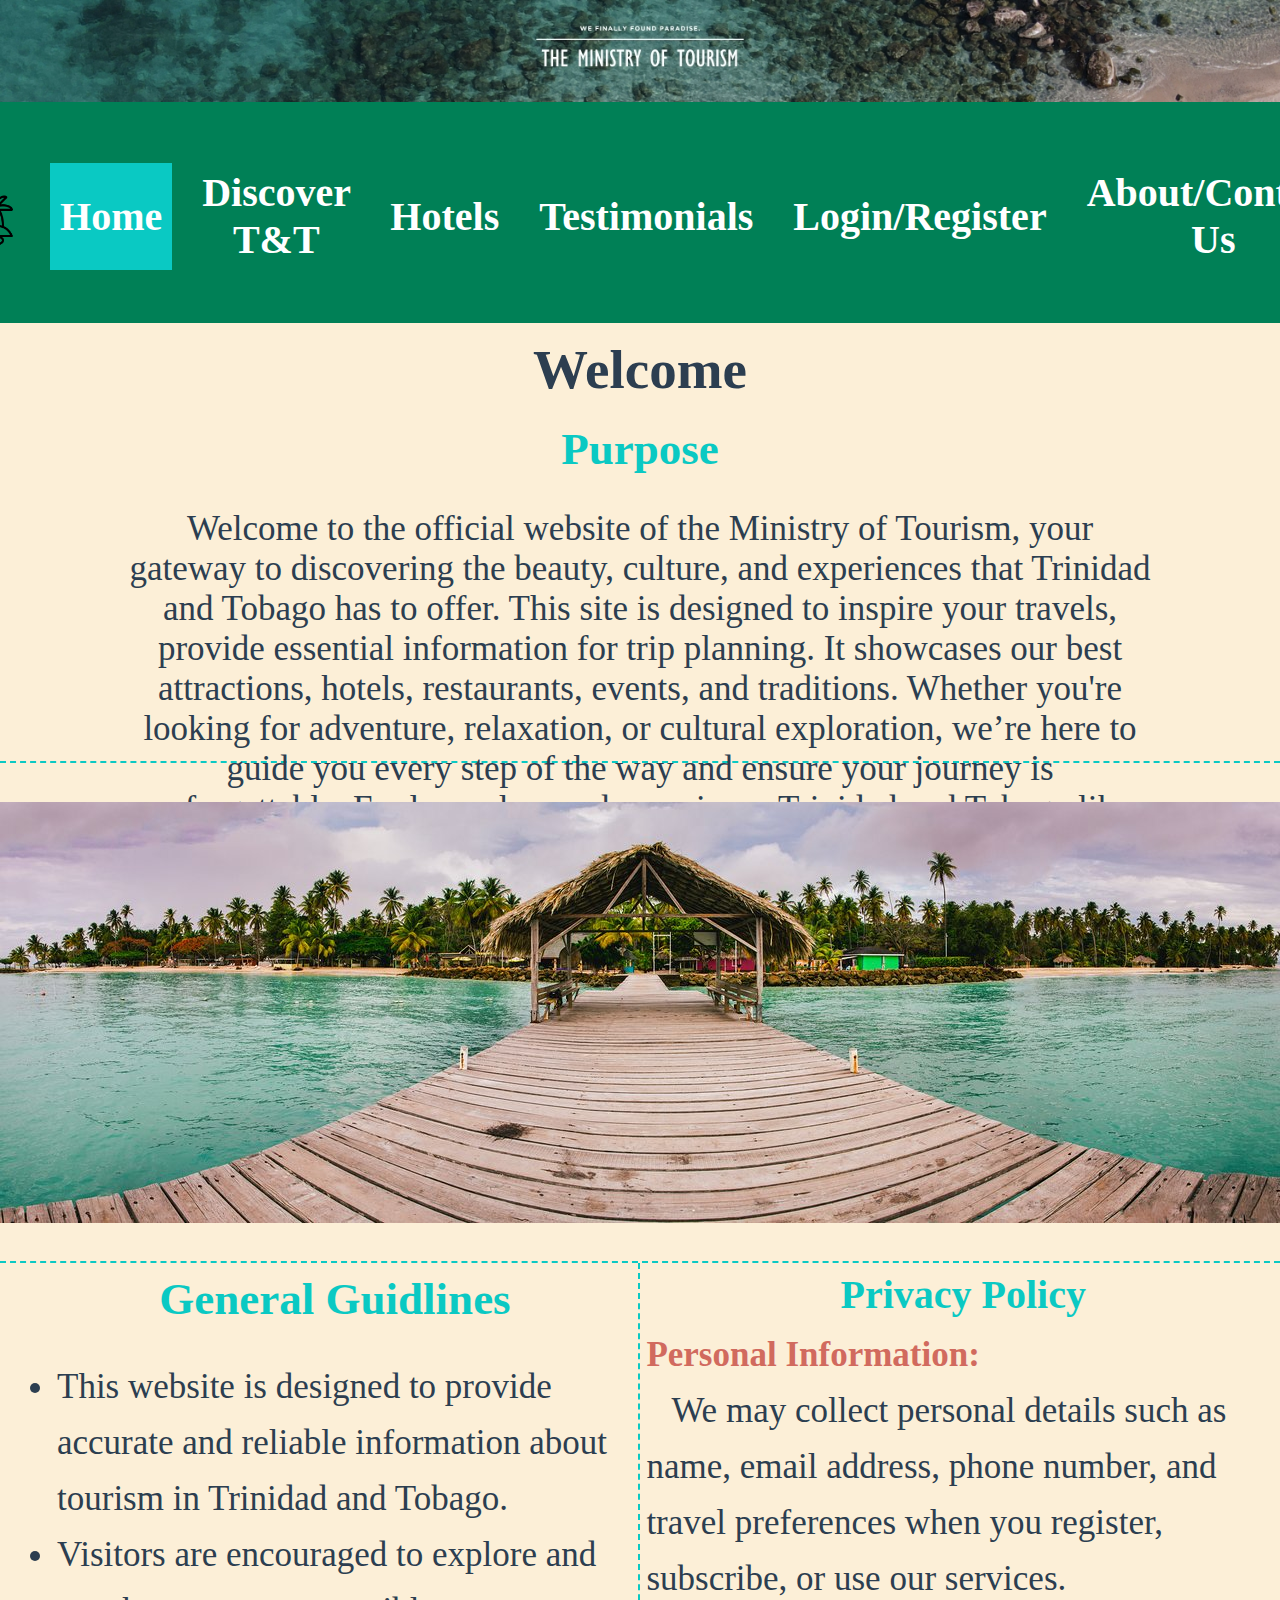
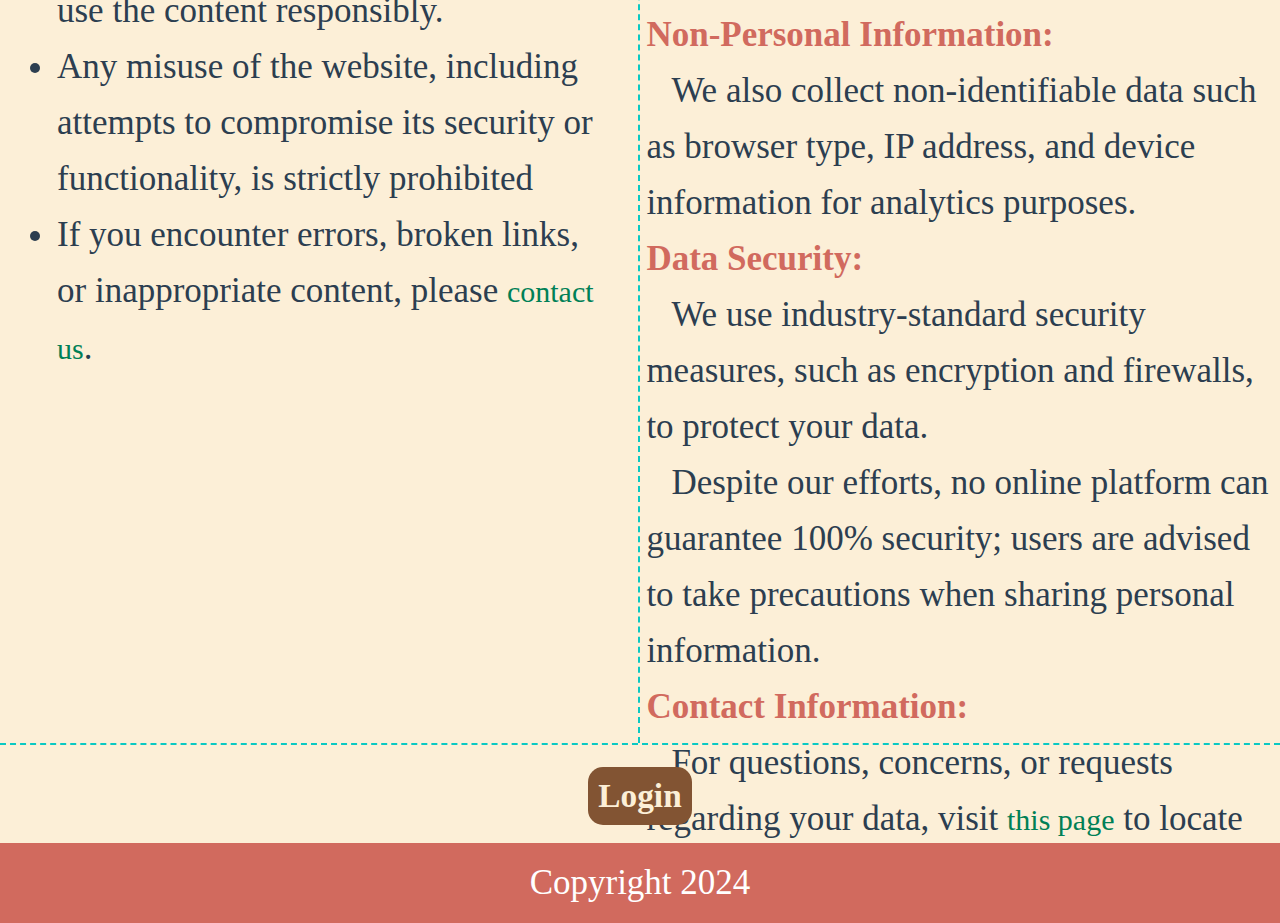
<file: index.html>
<!DOCTYPE html>
<html>
    <head>
        <meta charset="UTF-8">
        <meta name="viewport" content="width=device-width, initial-scale=1.0">
        <title>HomePage</title>
       <link rel="stylesheet" href="css/styles.css"> 
    </head>

    <body>
        
        <header>
             <img src="images/banner.jpg" alt="banner" id="banner">
            <nav>
                <ul>
                    <li><img src="images/beach.png" alt="beach icon" id="navlogo"></li>
                    <li><a href="index.html" class="active">Home</a></li>
                    <li><a href="html/discoverTT.html">Discover T&T</a>
                        <ul class="dropdown">
                            <li><a href="html/events.html">Events</a></li>
                        </ul>
                    </li>
                    <li><a href="html/hotel.html">Hotels</a></li>
                    <li><a href="html/testimonials.html">Testimonials</a></li>
                    <li><a href="html/login.html">Login/Register</a></li>
                    <li><a href="html/About_Contact.html">About/Contact Us</a></li>
                </ul>
            </nav>
        </header>

        <main class="homeContainer">
            
            <h1 id="homeTitle">Welcome</h1>

            <section class="purpose">
                <h2 id="pTitle">Purpose</h2> <br>
                <!-- idk what to put here for now -->
                <p id="ptext">Welcome to the official website of the Ministry of Tourism, your gateway to discovering the beauty, culture, and experiences that Trinidad and Tobago has to offer. This site is designed to inspire your travels, provide essential information for trip planning. It showcases our best attractions, hotels, restaurants, events, and traditions. Whether you're looking for adventure, relaxation, or cultural exploration, we’re here to guide you every step of the way and ensure your journey is unforgettable. Explore, plan, and experience Trinidad and Tobago like never before!</p> <br><br>
            </section>
            <section class="homeImage">
                <!-- put image here -->
                 <img src="images/trinidad-and-tobago.jpg" alt="Trinidad and Tobago"  id="homeImg">
            </section>

            <section class="guidlines">
                <h2 id="guidText">General Guidlines</h2>
                <br>
                <ul id="guidlist">
                    <li>This website is designed to provide accurate and reliable information about tourism in Trinidad and Tobago.</li>
                    <li>Visitors are encouraged to explore and use the content responsibly.</li>
                    <li>Any misuse of the website, including attempts to compromise its security or functionality, is strictly prohibited</li>
                    <li>If you encounter errors, broken links, or inappropriate content, please <a href="html/About_Contact.html">contact us</a>.</li>
                    </ul>
            
                   
            </section>

            <section class="privPolicy">
                <h2 id="priTitle">Privacy Policy</h2>
        
                   <dl id="priList">
                    <dt>Personal Information:</dt>
                    <dd>We may collect personal details such as name, email address, phone number, and travel preferences when you register, subscribe, or use our services.</dd>
                    <dt>Non-Personal Information:</dt>
                    <dd>We also collect non-identifiable data such as browser type, IP address, and device information for analytics purposes.</dd>
                    <dt>Data Security:</dt>
                    <dd>We use industry-standard security measures, such as encryption and firewalls, to protect your data.</dd>
                    <dd>Despite our efforts, no online platform can guarantee 100% security; users are advised to take precautions when sharing personal information.</dd>
                    <dt>Contact Information:</dt>
                    <dd>For questions, concerns, or requests regarding your data, visit <a href="html/About_Contact.html">this page</a> to locate our contact information.</dd>
                   </dl>
            
            </section>

            <form action="html/login.html"  class="loginPgH">
                <button id="loginEveryPg">Login</button>
            </form>
            <footer>Copyright 2024</footer> 
        </main>
        
    </body>
</html>


<!-- lorem ipsum to use -->
<!-- Lorem ipsum dolor sit amet, consectetuer adipiscing elit, sed diam nonummy nibh euismod tincidunt ut laoreet dolore magna aliquam erat volutpat. Ut wisi enim ad minim veniam, quis nostrud exerci tation ullamcorper suscipit lobortis nisl ut aliquip ex ea commodo consequat. Duis autem vel eum iriure dolor in hendrerit in vulputate velit esse molestie consequat, vel illum dolore eu feugiat nulla facilisis at vero eros et accumsan et iusto odio dignissim qui blandit praesent luptatum zzril delenit augue duis dolore te feugait nulla facilisi.
Lorem ipsum dolor sit amet, cons ectetuer adipiscing elit, sed diam nonummy nibh euismod tincidunt ut laoreet dolore magna aliquam erat volutpat. Ut wisi enim ad minim veniam, quis nostrud exerci tation ullamcorper suscipit lobortis nisl ut aliquip ex ea commodo consequat.
Lorem ipsum dolor sit amet, consectetuer adipiscing elit, sed diam nonummy nibh euismod tincidunt ut laoreet dolore magna aliquam erat volutpat. Ut wisi enim ad minim veniam, quis nostrud exerci tation ullamcorper suscipit lobortis nisl ut aliquip ex ea commodo consequat. Duis autem vel eum iriure dolor in hendrerit in vulputate velit esse molestie consequat, vel illum dolore eu feugiat nulla facilisis at vero eros et accumsan et iusto odio dignissim qui blandit praesent luptatum zzril delenit augue duis dolore te feugait nulla facilisi.
 -->
</file>
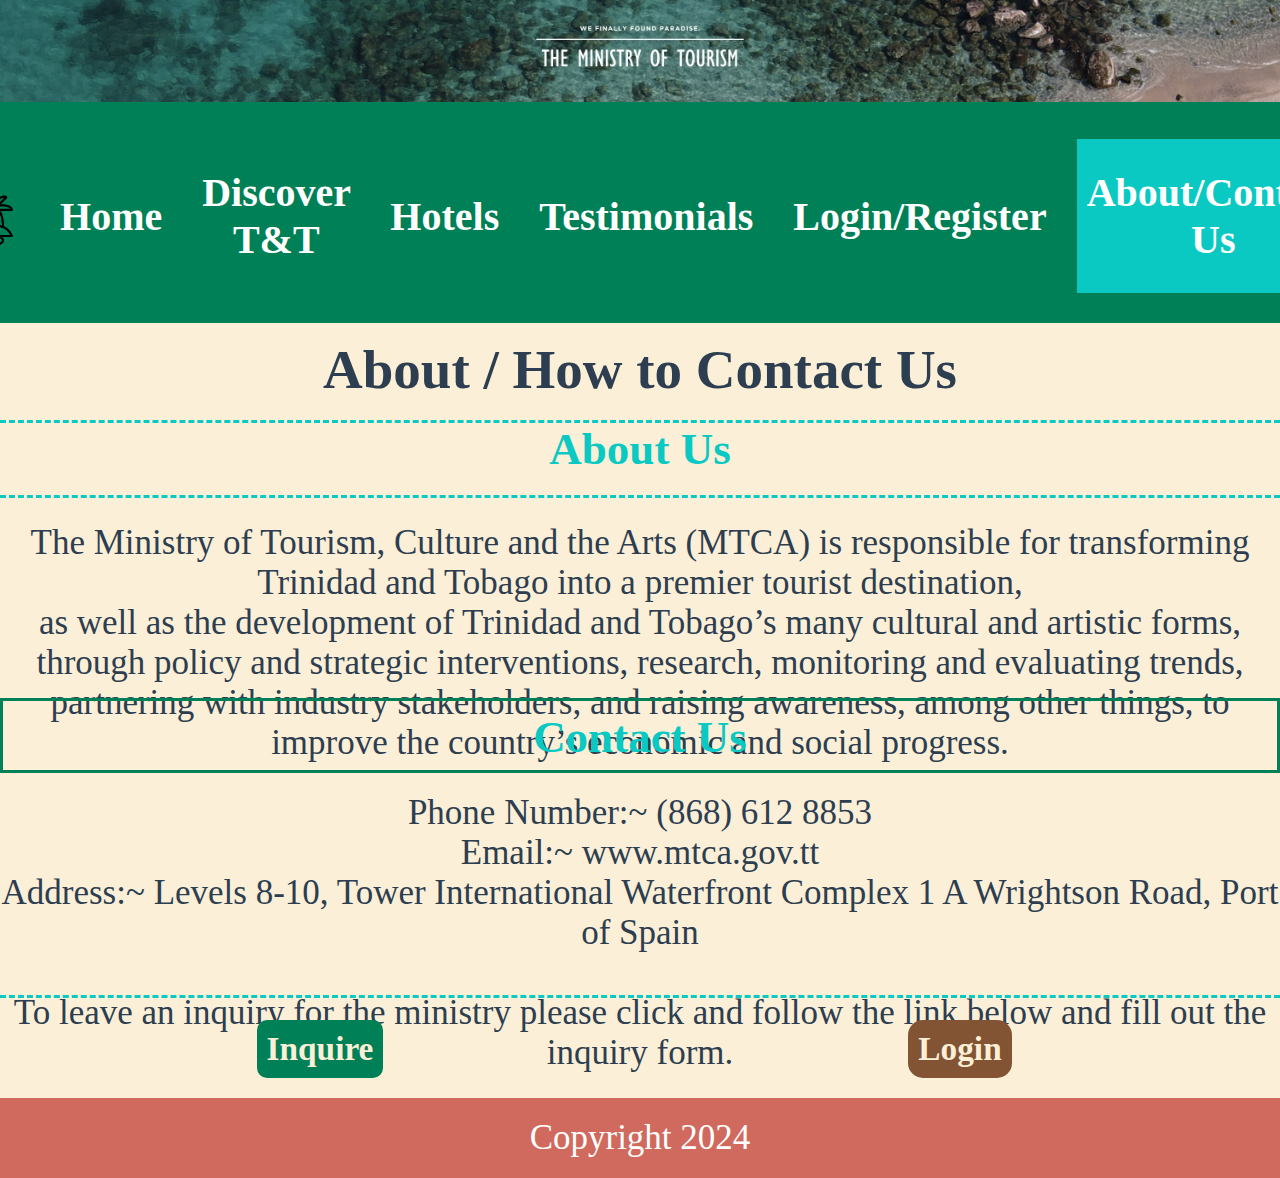
<file: html/About_Contact.html>
<!DOCTYPE html>
<html>
    <head>
        <meta charset="UTF-8">
        <meta name="viewport" content="width=device-width, initial-scale=1.0">
        <title>About/Contact Us</title>
        <link rel="stylesheet" href="../css/styles.css">  
    </head>

    <body>
        <header>
           <!-- banner -->
           <img src="../images/banner.jpg" alt="banner" id="banner">
           <nav>
               <ul>
                   <li><img src="../images/beach.png" alt="beach icon" id="navlogo"></li>
                   <li><a href="../index.html" >Home</a></li>
                   <li><a href="discoverTT.html">Discover T&T</a>
                    <ul class="dropdown">
                        <li><a href="events.html">Events</a></li>
                    </ul>
                    </li>
                   <li><a href="hotel.html">Hotels</a></li>
                   <li><a href="testimonials.html">Testimonials</a></li>
                   <li><a href="login.html">Login/Register</a></li>
                   <li><a href="About_Contact.html"class="active">About/Contact Us</a></li>
               </ul>
           </nav>
        </header>

        <main class="ACcontainer">

            <div id="aboutTitle"><h1 >About / How to Contact Us</h1></div>

            <div id="Atitle"><h2 >About Us</h2></div>

            <main class="Abs">
            <p>
                The Ministry of Tourism, Culture and the Arts (MTCA) is responsible for transforming Trinidad and Tobago into a premier tourist destination,<br> as well as the development of Trinidad and Tobago’s many cultural and artistic forms, through policy and strategic interventions, research, monitoring and evaluating trends, <br>partnering with industry stakeholders, and raising awareness, among other things, to improve the country’s economic and social progress.
            </p>
            </main>

            <div id="Ctitle"><h2>Contact Us</h2></div>

            <main class="Con">
            
            <p>
                Phone Number:~ (868) 612 8853
                <br>
                Email:~ www.mtca.gov.tt
                <br>
                Address:~
                Levels 8-10, Tower 
                International Waterfront Complex
                1 A Wrightson Road, Port of Spain
                <br><br>
                <p>To leave an inquiry for the ministry please click and follow the link below and fill out the inquiry form.</p>
            </p>

           </main>

           <!--Inquiry Button-->
           <form action="testimonials.html" class="inquiryPg">
            <button id="inquiryPg">Inquire</button>
           </form> 
           

            <!-- login button -->
            <form action="login.html" class="loginPgA">
                <button id="loginEveryPg">Login</button>
            </form> 

            <footer>Copyright 2024</footer> 
        </main>
    </body>
</html>
</file>
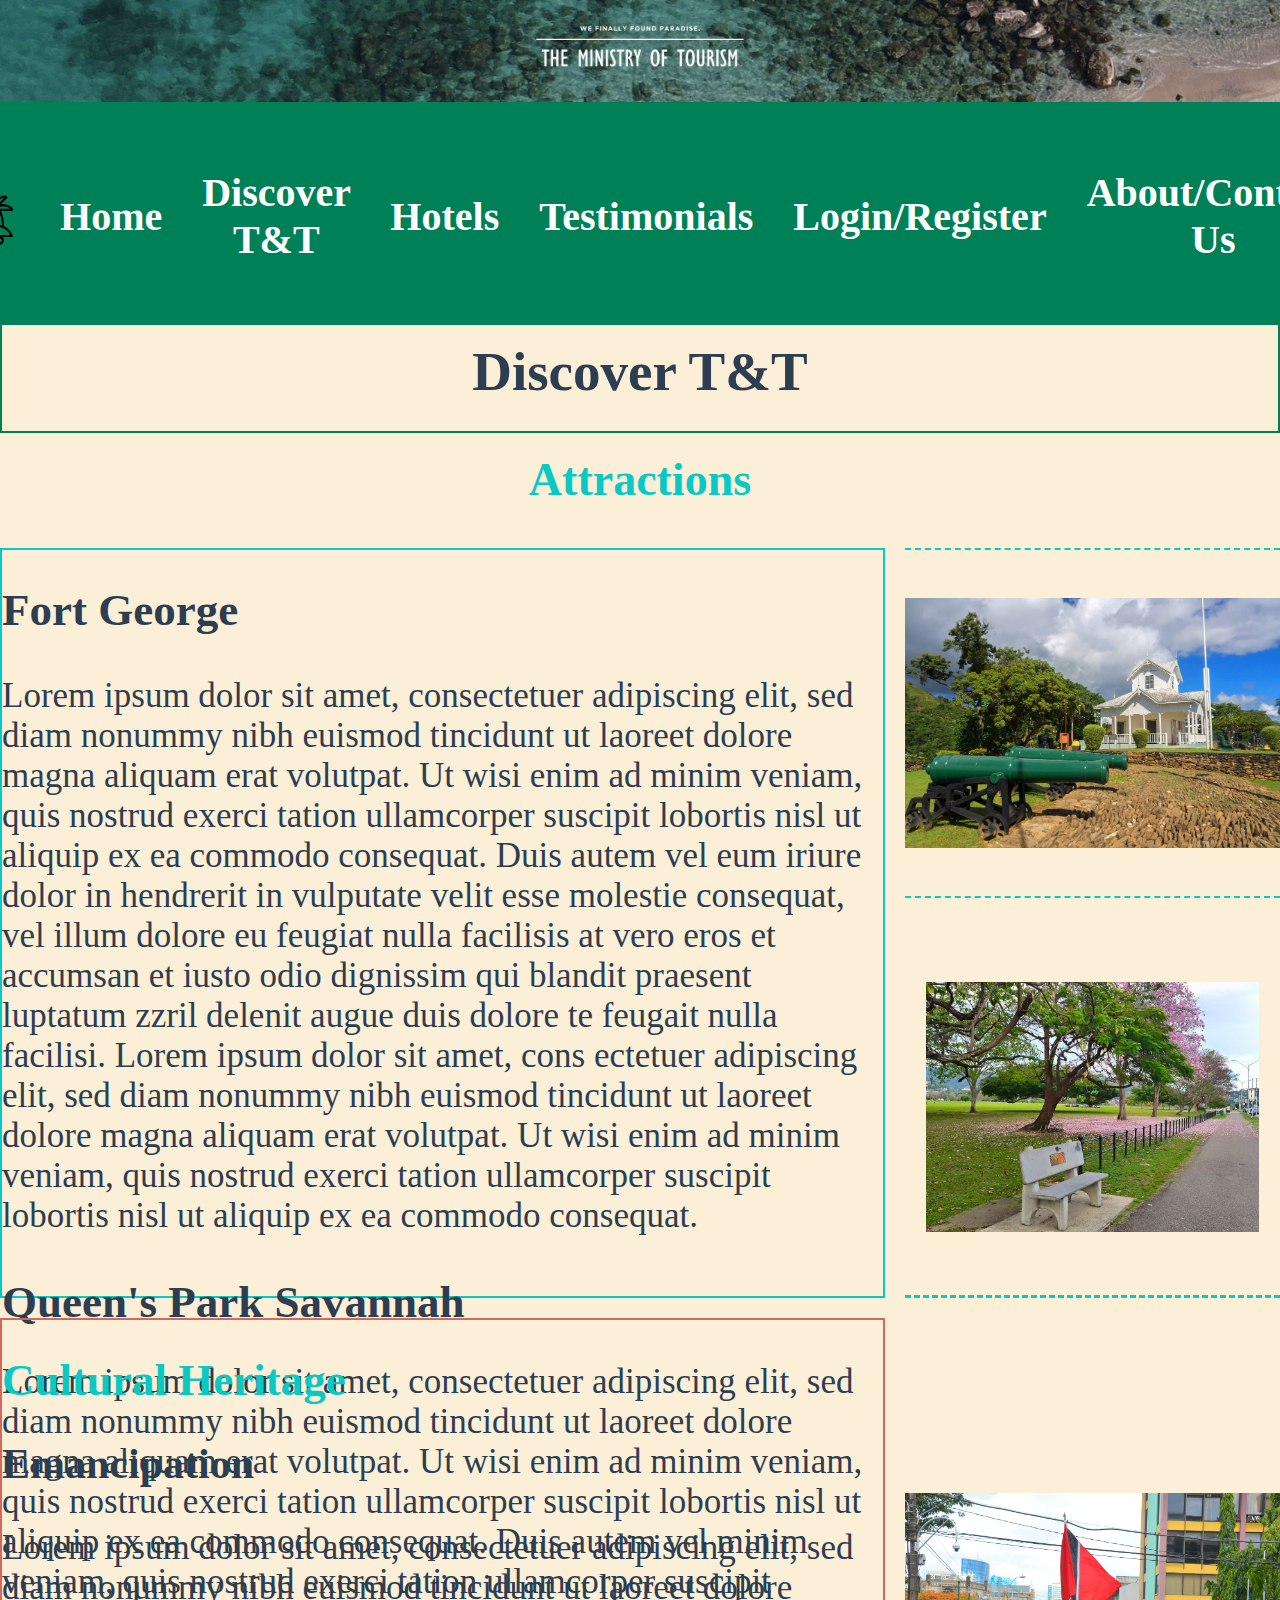
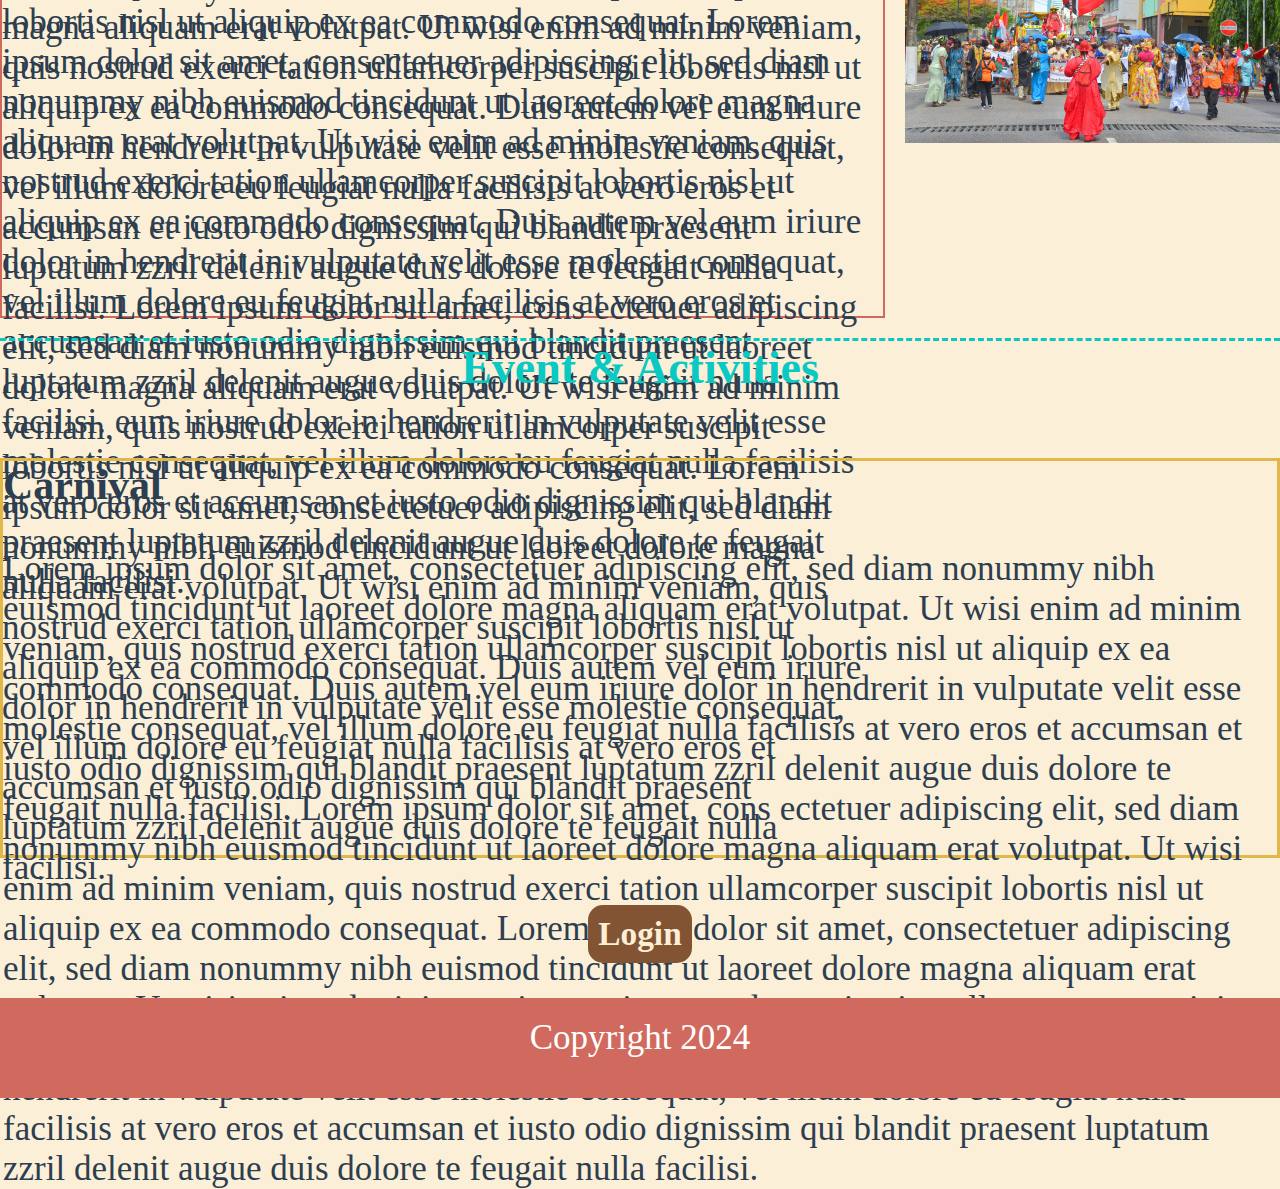
<file: html/discoverTT.html>
<!DOCTYPE html>
<html>
    <head>
        <meta charset="UTF-8">
        <meta name="viewport" content="width=device-width, initial-scale=1.0">
        <title>Discover T&T</title>
        <link rel="stylesheet" href="../css/styles.css"> 
    </head>

    <body>
        <header>
            <!-- banner -->
            <img src="../images/banner.jpg" alt="banner" id="banner">
            <nav>
                <ul>
                    <li><img src="../images/beach.png" alt="beach icon" id="navlogo"></li>
                    <li><a href="../index.html" >Home</a></li>
                    <li><a href="discoverTT.html">Discover T&T</a>
                        <ul class="dropdown">
                            <li><a href="events.html">Events</a></li>
                        </ul>
                        </li>
                    <li><a href="hotel.html">Hotels</a></li>
                    <li><a href="testimonials.html">Testimonials</a></li>
                    <li><a href="login.html">Login/Register</a></li>
                    <li><a href="About_Contact.html">About/Contact Us</a></li>
                </ul>
            </nav>
        </header>

        <main class="discoverContainer">

           <div id="discoverTitle"> <h1 >Discover T&T</h1> </div>

            <div id="sub1"> <h2>Attractions</h2> </div>

         <main id="Attract">  
            <br>
                <h3>Fort George</h3>
            <p>
                <br>
                Lorem ipsum dolor sit amet, consectetuer adipiscing elit, sed diam nonummy nibh euismod tincidunt ut laoreet dolore magna aliquam erat volutpat. Ut wisi enim ad minim veniam, quis nostrud exerci tation ullamcorper suscipit lobortis nisl ut aliquip ex ea commodo consequat. Duis autem vel eum iriure dolor in hendrerit in vulputate velit esse molestie consequat, vel illum dolore eu feugiat nulla facilisis at vero eros et accumsan et iusto odio dignissim qui blandit praesent luptatum zzril delenit augue duis dolore te feugait nulla facilisi.
                Lorem ipsum dolor sit amet, cons ectetuer adipiscing elit, sed diam nonummy nibh euismod tincidunt ut laoreet dolore magna aliquam erat volutpat. Ut wisi enim ad minim veniam, quis nostrud exerci tation ullamcorper suscipit lobortis nisl ut aliquip ex ea commodo consequat.
                <br><br>
                <h3>Queen's Park Savannah</h3>
                <br>
                <p>
                Lorem ipsum dolor sit amet, consectetuer adipiscing elit, sed diam nonummy nibh euismod tincidunt ut laoreet dolore magna aliquam erat volutpat. Ut wisi enim ad minim veniam, quis nostrud exerci tation ullamcorper suscipit lobortis nisl ut aliquip ex ea commodo consequat. Duis autem vel minim veniam, quis nostrud exerci tation ullamcorper suscipit lobortis nisl ut aliquip ex ea commodo consequat.
                Lorem ipsum dolor sit amet, consectetuer adipiscing elit, sed diam nonummy nibh euismod tincidunt ut laoreet dolore magna aliquam erat volutpat. Ut wisi enim ad minim veniam, quis nostrud exerci tation ullamcorper suscipit lobortis nisl ut aliquip ex ea commodo consequat. Duis autem vel eum iriure dolor in hendrerit in vulputate velit esse molestie consequat, vel illum dolore eu feugiat nulla facilisis at vero eros et accumsan et iusto odio dignissim qui blandit praesent luptatum zzril delenit augue duis dolore te feugait nulla facilisi. eum iriure dolor in hendrerit in vulputate velit esse molestie consequat, vel illum dolore eu feugiat nulla facilisis at vero eros et accumsan et iusto odio dignissim qui blandit praesent luptatum zzril delenit augue duis dolore te feugait nulla facilisi.
            </p>
            </p>
         </main>


        <main id="fort">
            <img src="../images/fortgeorge.jpg" alt="Fort Georgre" id="FG">
        </main>

        <main id="queens">
            <img src="../images/QPS.jpg" alt="queens park savannah" id="savannah">
        </main>

            <aside id="culture"><br>
                <h2>Cultural Heritage</h2>
                <br>
                <h3>Emancipation</h3>
            <p>
                
                <br>
                Lorem ipsum dolor sit amet, consectetuer adipiscing elit, sed diam nonummy nibh euismod tincidunt ut laoreet dolore magna aliquam erat volutpat. Ut wisi enim ad minim veniam, quis nostrud exerci tation ullamcorper suscipit lobortis nisl ut aliquip ex ea commodo consequat. Duis autem vel eum iriure dolor in hendrerit in vulputate velit esse molestie consequat, vel illum dolore eu feugiat nulla facilisis at vero eros et accumsan et iusto odio dignissim qui blandit praesent luptatum zzril delenit augue duis dolore te feugait nulla facilisi.
                Lorem ipsum dolor sit amet, cons ectetuer adipiscing elit, sed diam nonummy nibh euismod tincidunt ut laoreet dolore magna aliquam erat volutpat. Ut wisi enim ad minim veniam, quis nostrud exerci tation ullamcorper suscipit lobortis nisl ut aliquip ex ea commodo consequat.
                Lorem ipsum dolor sit amet, consectetuer adipiscing elit, sed diam nonummy nibh euismod tincidunt ut laoreet dolore magna aliquam erat volutpat. Ut wisi enim ad minim veniam, quis nostrud exerci tation ullamcorper suscipit lobortis nisl ut aliquip ex ea commodo consequat. Duis autem vel eum iriure dolor in hendrerit in vulputate velit esse molestie consequat, vel illum dolore eu feugiat nulla facilisis at vero eros et accumsan et iusto odio dignissim qui blandit praesent luptatum zzril delenit augue duis dolore te feugait nulla facilisi.
            </p>
        </aside>

        <aside id="eman">
            <img src="../images/emancipation day.jpg" alt="Emancipation DAY" id="emancipation">
        </aside>

        <section id="subevents"><h2>Event & Activities</h2></section>

        <section id="carnival">
        
            <h3>Carnival</h3>
            <p>
            <br>
            Lorem ipsum dolor sit amet, consectetuer adipiscing elit, sed diam nonummy nibh euismod tincidunt ut laoreet dolore magna aliquam erat volutpat. Ut wisi enim ad minim veniam, quis nostrud exerci tation ullamcorper suscipit lobortis nisl ut aliquip ex ea commodo consequat. Duis autem vel eum iriure dolor in hendrerit in vulputate velit esse molestie consequat, vel illum dolore eu feugiat nulla facilisis at vero eros et accumsan et iusto odio dignissim qui blandit praesent luptatum zzril delenit augue duis dolore te feugait nulla facilisi.
            Lorem ipsum dolor sit amet, cons ectetuer adipiscing elit, sed diam nonummy nibh euismod tincidunt ut laoreet dolore magna aliquam erat volutpat. Ut wisi enim ad minim veniam, quis nostrud exerci tation ullamcorper suscipit lobortis nisl ut aliquip ex ea commodo consequat.
            Lorem ipsum dolor sit amet, consectetuer adipiscing elit, sed diam nonummy nibh euismod tincidunt ut laoreet dolore magna aliquam erat volutpat. Ut wisi enim ad minim veniam, quis nostrud exerci tation ullamcorper suscipit lobortis nisl ut aliquip ex ea commodo consequat. Duis autem vel eum iriure dolor in hendrerit in vulputate velit esse molestie consequat, vel illum dolore eu feugiat nulla facilisis at vero eros et accumsan et iusto odio dignissim qui blandit praesent luptatum zzril delenit augue duis dolore te feugait nulla facilisi. 
        </p>
    </section>
           

            <!-- login button -->
            <form action="login.html"  class="loginPg" >
                <button id="loginEveryPg">Login</button>
            </form>

            <footer>Copyright 2024</footer>
        </main>
    </body>
</html>
</file>
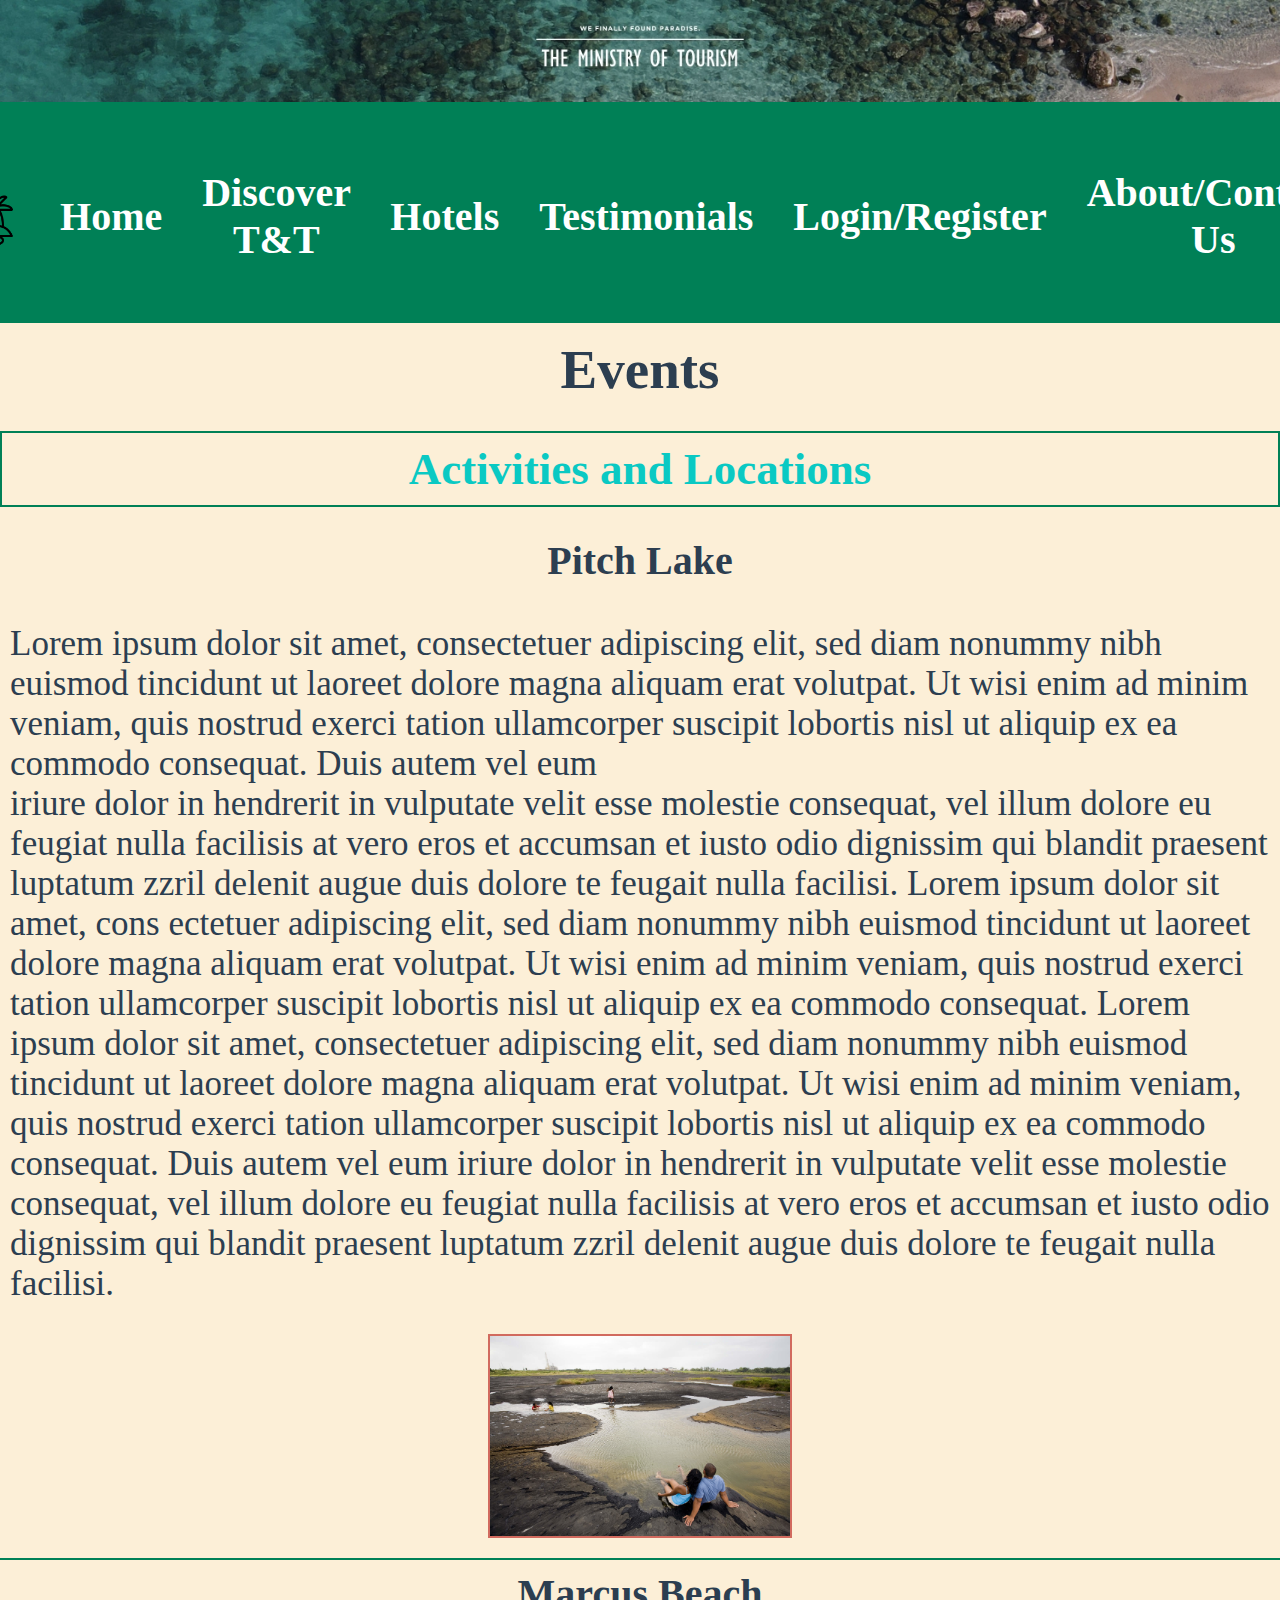
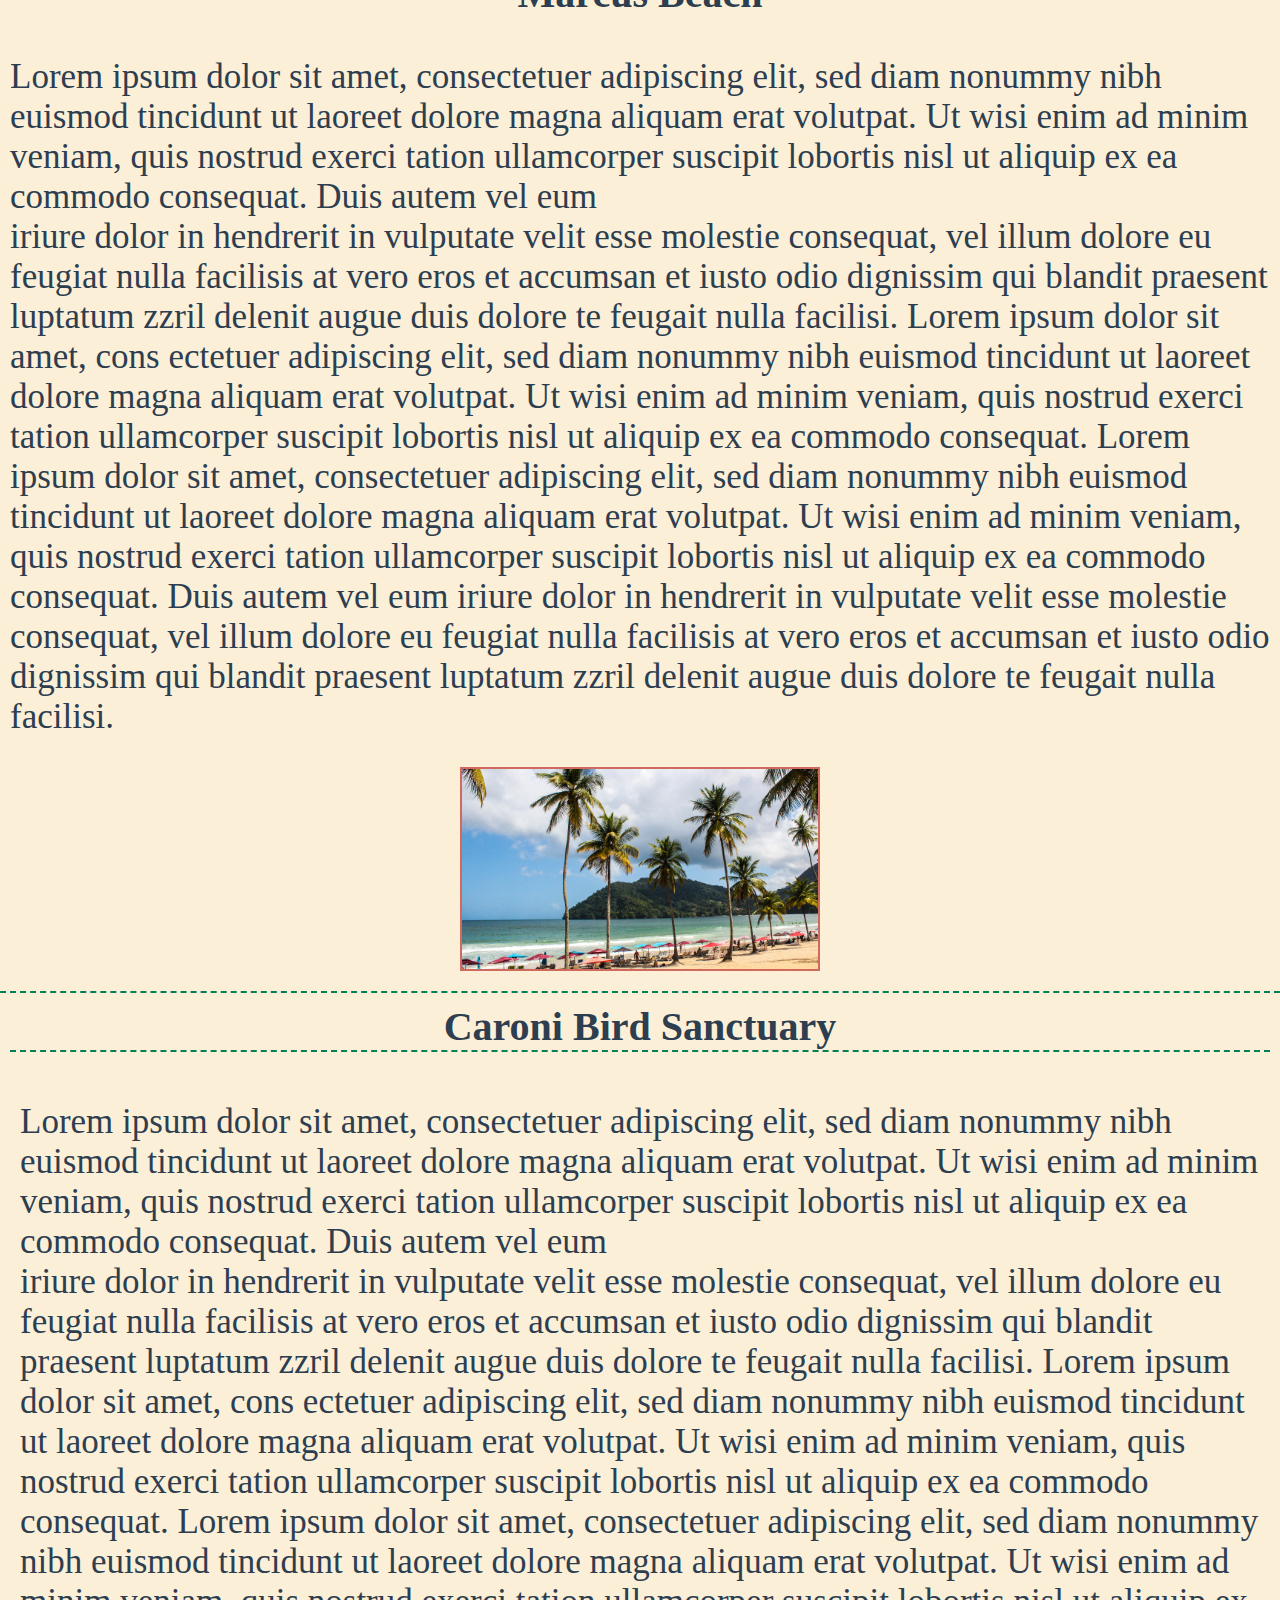
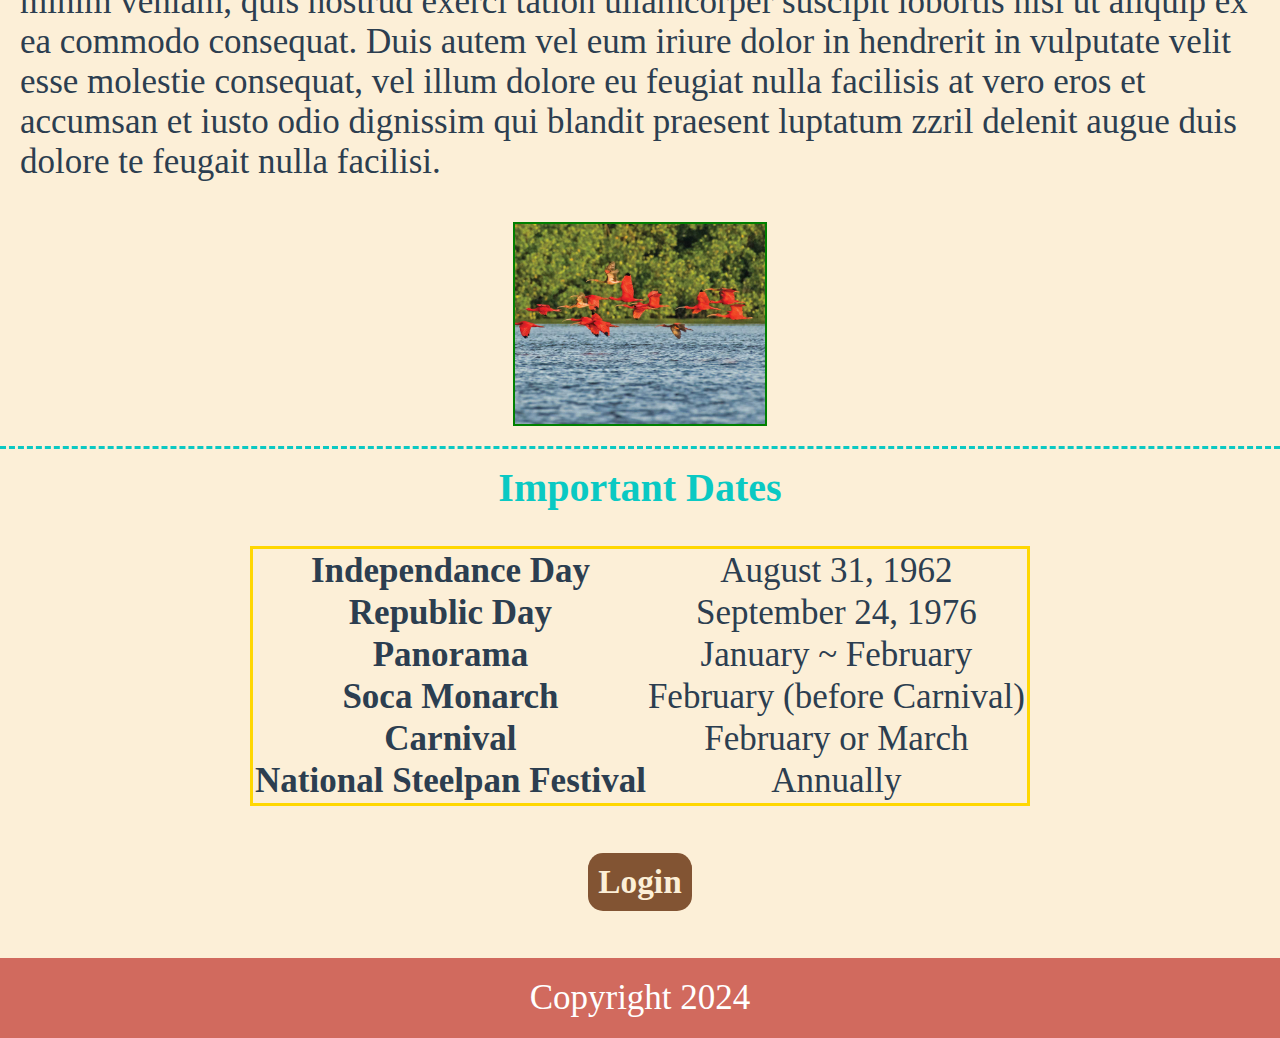
<file: html/events.html>
<!DOCTYPE html>
<html>
    <head>
        <meta charset="UTF-8">
        <meta name="viewport" content="width=device-width, initial-scale=1.0">
        <title>Events</title>
        <link rel="stylesheet" href="../css/styles.css">  
    </head>

    <body>
        <header>
           <!-- banner -->
           <img src="../images/banner.jpg" alt="banner" id="banner">
           <nav>
               <ul>
                   <li><img src="../images/beach.png" alt="beach icon" id="navlogo"></li>
                   <li><a href="../index.html" >Home</a></li>
                   <li><a href="discoverTT.html">Discover T&T</a>
                    <ul class="dropdown">
                        <li><a href="events.html"class="active">Events</a></li>
                    </ul>
                    </li>
                   <li><a href="hotel.html">Hotels</a></li>
                   <li><a href="testimonials.html">Testimonials</a></li>
                   <li><a href= "login.html">Login/Register</a></li>
                   <li><a href="About_Contact.html">About/Contact Us</a></li>
               </ul>
           </nav>
        </header>
        <main class="eventsContainer">

            <div id="eveTitle"> <h1>Events</h1> </div>
    
            <div id="subTitle"> <h2>Activities and Locations</h2> </div>
    
            <div id="PLake">
                <h3>Pitch Lake</h3>
            <p>
                <br>
                Lorem ipsum dolor sit amet, consectetuer adipiscing elit, sed diam nonummy nibh euismod tincidunt ut laoreet dolore magna aliquam erat volutpat. Ut wisi enim ad minim veniam, quis nostrud exerci tation ullamcorper suscipit lobortis nisl ut aliquip ex ea commodo consequat. Duis autem vel eum <br> iriure dolor in hendrerit in vulputate velit esse molestie consequat, vel illum dolore eu feugiat nulla facilisis at vero eros et accumsan et iusto odio dignissim qui blandit praesent luptatum zzril delenit augue duis dolore te feugait nulla facilisi. Lorem ipsum dolor sit amet, cons ectetuer adipiscing elit, sed diam nonummy nibh euismod tincidunt ut laoreet dolore magna aliquam erat volutpat. Ut wisi enim ad minim veniam, quis nostrud exerci tation ullamcorper suscipit lobortis nisl ut aliquip ex ea commodo consequat.
                Lorem ipsum dolor sit amet, consectetuer adipiscing elit, sed diam nonummy nibh euismod tincidunt ut laoreet dolore magna aliquam erat volutpat. Ut wisi enim ad minim veniam, quis nostrud exerci tation ullamcorper suscipit lobortis nisl ut aliquip ex ea commodo consequat. Duis autem vel eum iriure dolor in hendrerit in vulputate velit esse molestie consequat, vel illum dolore eu feugiat nulla facilisis at vero eros et accumsan et iusto odio dignissim qui blandit praesent luptatum zzril delenit augue duis dolore te feugait nulla facilisi.
            </p>

            </div>
    
            <div class="PlakePhoto">
    
            <img src="../images/pitch lake.jpg" alt="Lake of Pitch" >
            
            </div>
    
            <div id="MBeach">
                <h3>Marcus Beach</h3>
            <p>
                <br>
                Lorem ipsum dolor sit amet, consectetuer adipiscing elit, sed diam nonummy nibh euismod tincidunt ut laoreet dolore magna aliquam erat volutpat. Ut wisi enim ad minim veniam, quis nostrud exerci tation ullamcorper suscipit lobortis nisl ut aliquip ex ea commodo consequat. Duis autem vel eum <br> iriure dolor in hendrerit in vulputate velit esse molestie consequat, vel illum dolore eu feugiat nulla facilisis at vero eros et accumsan et iusto odio dignissim qui blandit praesent luptatum zzril delenit augue duis dolore te feugait nulla facilisi. Lorem ipsum dolor sit amet, cons ectetuer adipiscing elit, sed diam nonummy nibh euismod tincidunt ut laoreet dolore magna aliquam erat volutpat. Ut wisi enim ad minim veniam, quis nostrud exerci tation ullamcorper suscipit lobortis nisl ut aliquip ex ea commodo consequat.
                Lorem ipsum dolor sit amet, consectetuer adipiscing elit, sed diam nonummy nibh euismod tincidunt ut laoreet dolore magna aliquam erat volutpat. Ut wisi enim ad minim veniam, quis nostrud exerci tation ullamcorper suscipit lobortis nisl ut aliquip ex ea commodo consequat. Duis autem vel eum iriure dolor in hendrerit in vulputate velit esse molestie consequat, vel illum dolore eu feugiat nulla facilisis at vero eros et accumsan et iusto odio dignissim qui blandit praesent luptatum zzril delenit augue duis dolore te feugait nulla facilisi.
            </p>
            </div>
    
            <div  id="MBeachPhoto">
            <img src="../images/maracas.jpg" alt="The Beach">
        </div>
    
            <div id="CBS">

                <h3>Caroni Bird Sanctuary</h3>
            <p id="CBS">
                
                <br>
                Lorem ipsum dolor sit amet, consectetuer adipiscing elit, sed diam nonummy nibh euismod tincidunt ut laoreet dolore magna aliquam erat volutpat. Ut wisi enim ad minim veniam, quis nostrud exerci tation ullamcorper suscipit lobortis nisl ut aliquip ex ea commodo consequat. Duis autem vel eum <br> iriure dolor in hendrerit in vulputate velit esse molestie consequat, vel illum dolore eu feugiat nulla facilisis at vero eros et accumsan et iusto odio dignissim qui blandit praesent luptatum zzril delenit augue duis dolore te feugait nulla facilisi. Lorem ipsum dolor sit amet, cons ectetuer adipiscing elit, sed diam nonummy nibh euismod tincidunt ut laoreet dolore magna aliquam erat volutpat. Ut wisi enim ad minim veniam, quis nostrud exerci tation ullamcorper suscipit lobortis nisl ut aliquip ex ea commodo consequat.
                Lorem ipsum dolor sit amet, consectetuer adipiscing elit, sed diam nonummy nibh euismod tincidunt ut laoreet dolore magna aliquam erat volutpat. Ut wisi enim ad minim veniam, quis nostrud exerci tation ullamcorper suscipit lobortis nisl ut aliquip ex ea commodo consequat. Duis autem vel eum iriure dolor in hendrerit in vulputate velit esse molestie consequat, vel illum dolore eu feugiat nulla facilisis at vero eros et accumsan et iusto odio dignissim qui blandit praesent luptatum zzril delenit augue duis dolore te feugait nulla facilisi.
            </p>
            </div>
    
        <div id="CBSPhoto">
            <img src="../images/caroni.jpg" alt="Caroni Sanctuary" >
        </div>
    
     
           <div id="dates"> <h2>Important Dates</h2> </div>
        
           <div id="datesTable">
            <table >
                <tr><th>Independance Day</th> <td>August 31, 1962</td></tr>
                <tr><th>Republic Day</th> <td>September 24, 1976</td></tr>
                <tr><th>Panorama</th> <td>January ~ February</td></tr>
                <tr><th>Soca Monarch
                </th> <td>February (before Carnival)</td></tr>
                <tr><th>Carnival</th> <td>February or March</td></tr>
                <tr><th>National Steelpan Festival</th> <td>Annually</td></tr>
            </table>
           </div>
    
            <!-- login button -->
            <form action="login.html"  class="loginPg" >
                <button id="loginEveryPg">Login</button>
            </form>
            
            <footer>Copyright 2024</footer>
            
        </main>  
    </body>
</html>
</file>
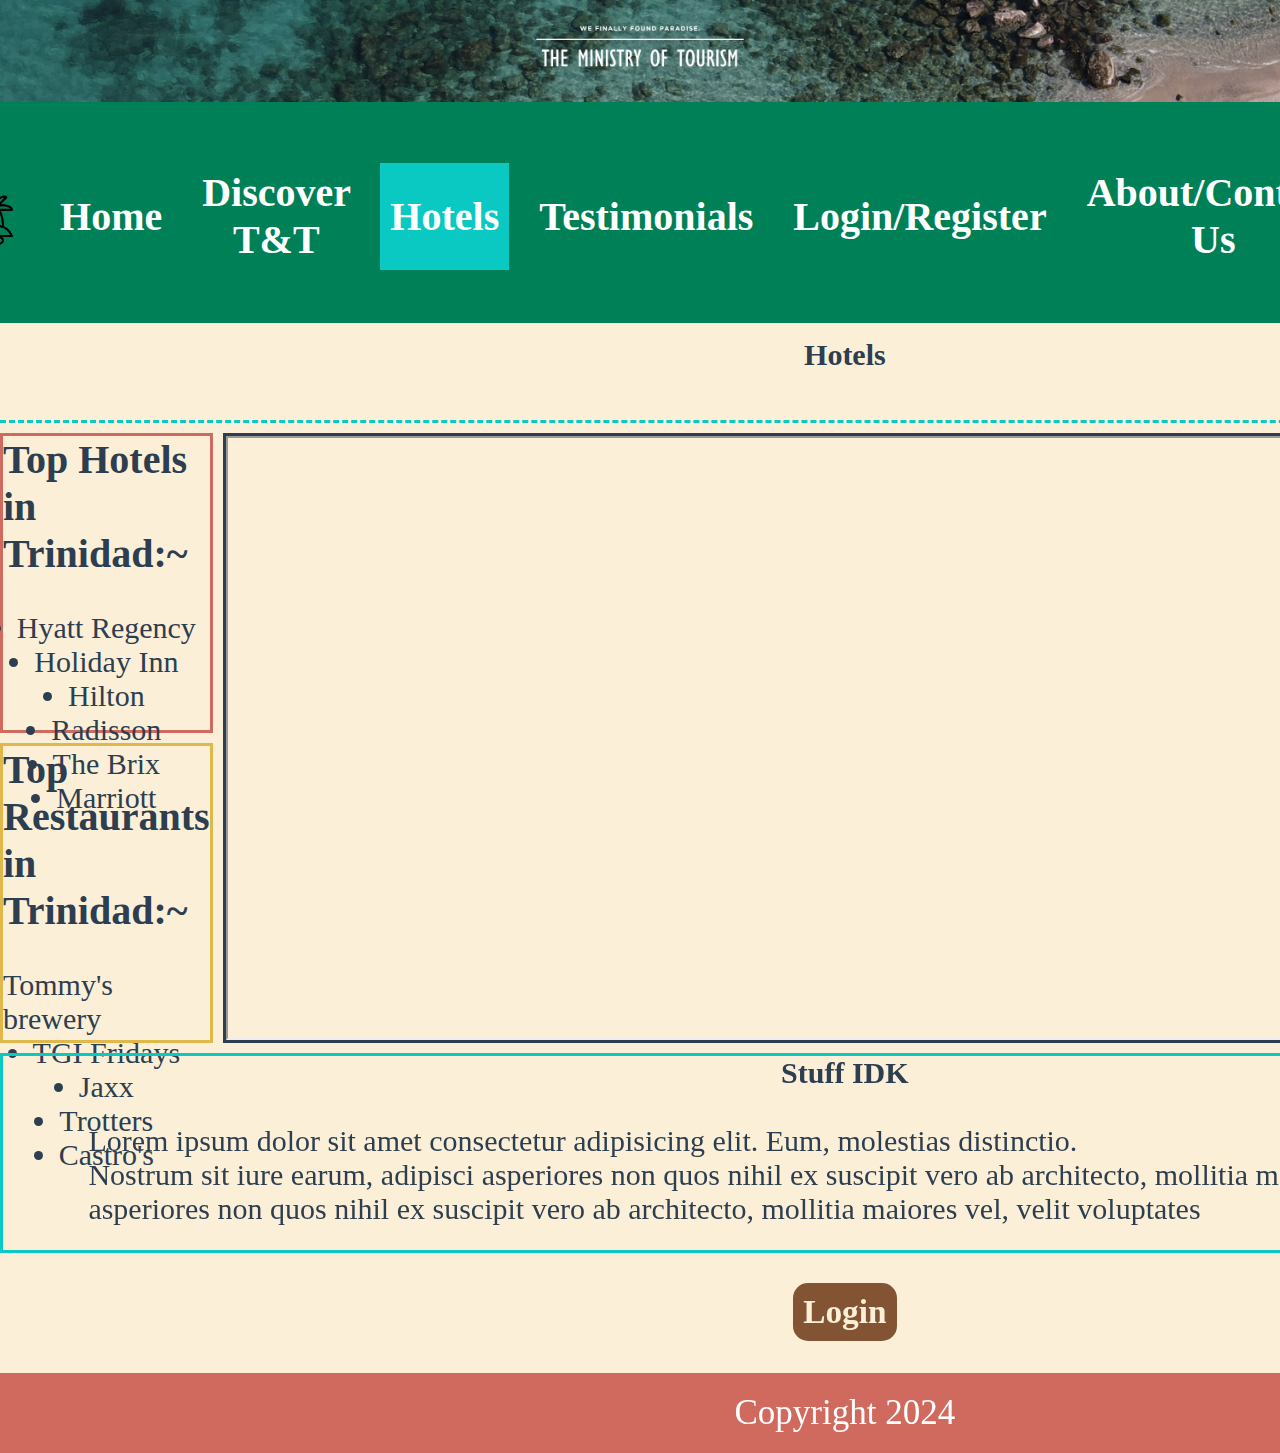
<file: html/hotel.html>
<!DOCTYPE html>
<html>
    <head>
        <meta charset="UTF-8">
        <meta name="viewport" content="width=device-width, initial-scale=1.0">
        <title>Home</title>
        <link rel="stylesheet" href="../css/styles.css">  
    </head>

    <body>
        <header>
           <!-- banner -->
           <img src="../images/banner.jpg" alt="banner" id="banner">
           <nav>
               <ul>
                   <li><img src="../images/beach.png" alt="beach icon" id="navlogo"></li>
                   <li><a href="../index.html" >Home</a></li>
                   <li><a href="discoverTT.html">Discover T&T</a>
                    <ul class="dropdown">
                        <li><a href= "events.html">Events</a></li>
                    </ul>
                    </li>
                   <li><a href="hotel.html"class="active">Hotels</a></li>
                   <li><a href="testimonials.html">Testimonials</a></li>
                   <li><a href="login.html">Login/Register</a></li>
                   <li><a href="About_Contact.html">About/Contact Us</a></li>
               </ul>
           </nav>
        </header>
        
        <main class="hotelcontainer">

            <main class="hotelTITLE"><h1>Hotels</h1></main>
        
            <aside class="hotList"> 
                <ul>
                    <h4>Top Hotels in Trinidad:~</h4>
                    <br>
                    <li>Hyatt Regency</li>
                    <li>Holiday Inn</li>
                    <li>Hilton</li>
                    <li>Radisson</li>
                    <li>The Brix</li>
                    <li>Marriott</li>
                </ul>
            </aside>
        
            <aside class="Rating">
                <ul>
                    <h4>Hotel Rating:~</h4>
                    <br>
                    <li><p>Rating: 5 Stars</p></li>
                    <li><p>Rating: 5 Stars</p></li>
                    <li><p>Rating: 4 Stars</p></li>
                    <li><p>Rating: 3.5 Stars</p></li>
                    <li><p>Rating: 4 Stars</p></li>
                    <li><p>Rating: 3.5 Stars</p></li>
                    
                </ul>
            </aside>
        
            <section class="restList">
                <ul>
                    <h4>Top Restaurants in Trinidad:~</h4>
                    <br>
                    <li><p>Tommy's brewery</p></li>
                    <li><p>TGI Fridays</p></li>
                    <li><p>Jaxx</p></li>
                    <li><p>Trotters</p></li>
                    <li><p>Castro's</p></li>
                </ul>
            </section>
        
            <section class="REST">
                <iframe class="iframeRest" src="https://www.google.com/maps/d/u/0/embed?mid=1-MiAMgfZDWPqBFoUIGZpJ1c0Vn0BUhQ&ehbc=2E312F&noprof=1""></iframe>
            </section>
        
            <section class="restRating">
                <ul>
                    <h4>Restaurant Rating:~</h4>
                    <br>
                    <li><p>Rating: 5 Stars</p></li>
                    <li><p>Rating: 5 Stars</p></li>
                    <li><p>Rating: 4 Stars</p></li>
                    <li><p>Rating: 3.5 Stars</p></li>
                    <li><p>Rating: 4 Stars</p></li>
                </ul>
            </section>
        
            <section class="idk">
                <h3>Stuff IDK</h3>
                <br>
                <p>Lorem ipsum dolor sit amet consectetur adipisicing elit. Eum, molestias distinctio.<br> Nostrum sit iure earum, adipisci asperiores non quos nihil ex suscipit vero ab architecto, mollitia maiores vel, velit voluptates. <br>asperiores non quos nihil ex suscipit vero ab architecto, mollitia maiores vel, velit voluptates</p>
            </section>
          
            <!-- login button -->
            <form action="login.html"  class="hotloginPg">
                <button id="loginEveryPg">Login</button>
            </form>

            <footer class="hotelFooter">Copyright 2024</footer>
        </main>
    </body>
</html>
</file>
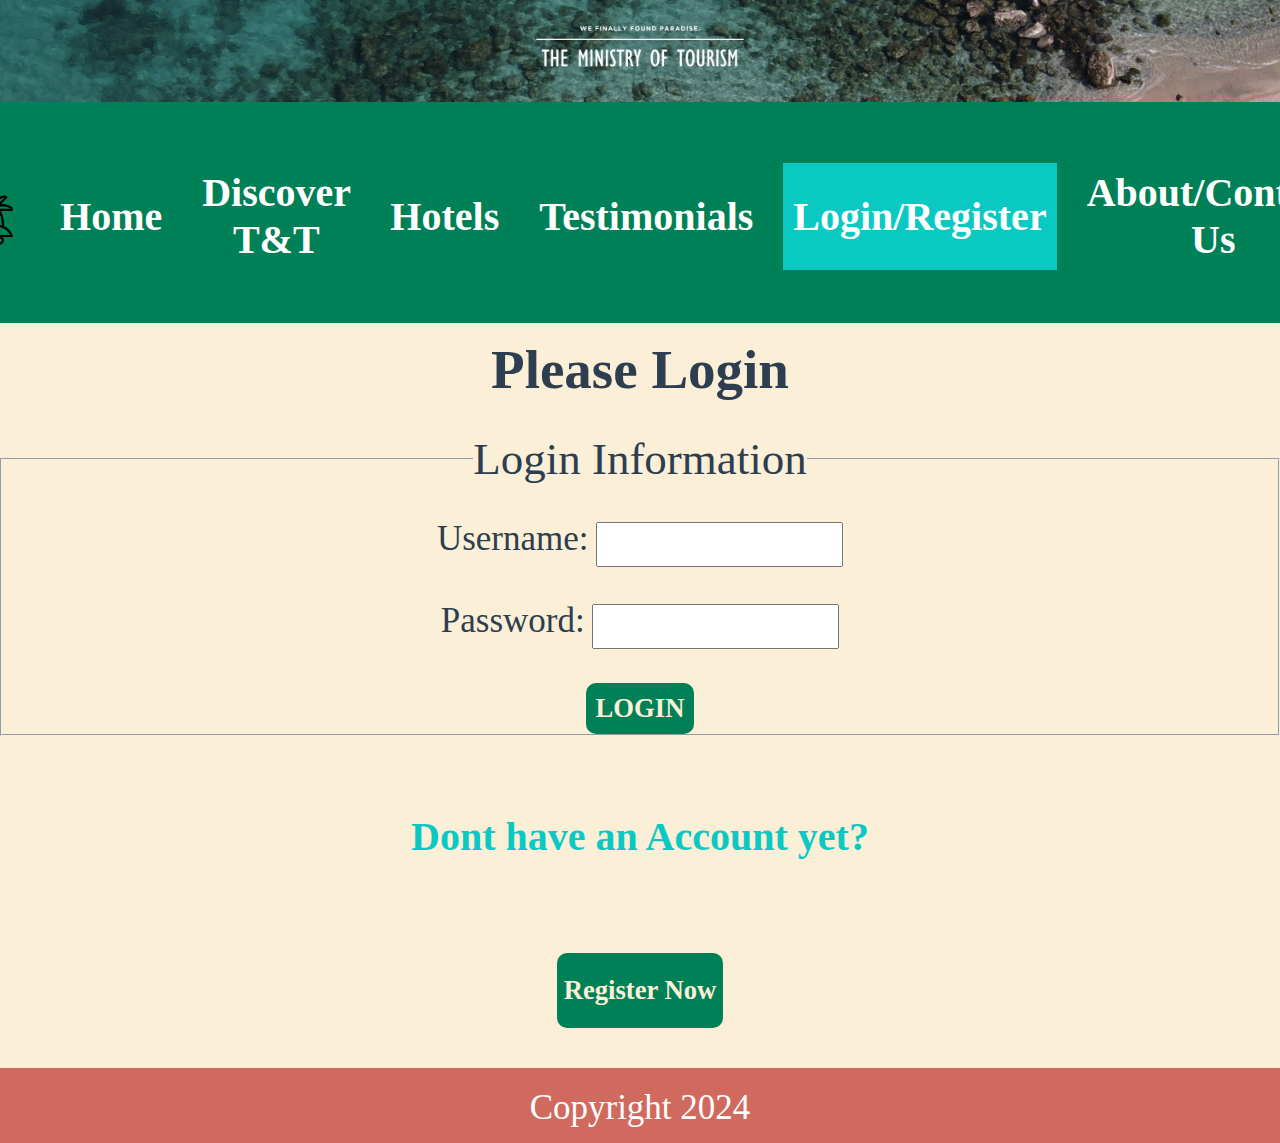
<file: html/login.html>
<!DOCTYPE html>
<html>
    <head>
        <meta charset="UTF-8">
        <meta name="viewport" content="width=device-width, initial-scale=1.0">
        <title>Login</title>
        <link rel="stylesheet" href="../css/styles.css">  
    </head>

    <body>
        <header>
           <!-- banner -->
           <img src="../images/banner.jpg" alt="banner" id="banner">
           <nav>
               <ul>
                   <li><img src="../images/beach.png" alt="beach icon" id="navlogo"></li>
                   <li><a href="../index.html" >Home</a></li>
                   <li><a href="discoverTT.html">Discover T&T</a>
                    <ul class="dropdown">
                        <li><a href="events.html">Events</a></li>
                    </ul>
                    </li>
                   <li><a href="hotel.html">Hotels</a></li>
                   <li><a href="testimonials.html">Testimonials</a></li>
                   <li><a href="login.html"class="active">Login/Register</a></li>
                   <li><a href="About_Contact.html">About/Contact Us</a></li>
               </ul>
           </nav>
        </header>
        <main class="loginContainer">

            <h1 class="loginTitle">Please Login</h1>

            <form action="#"  onsubmit="alert('Thank you for logging in')" class="loginInfo"> 

                <fieldset class="logs">
                 <legend>Login Information </legend> <br>

                    <label for="user">Username:</label>
                    <input type="text" id="user" name="user" required> <br><br>
                    <label for="pass">Password:</label>
                    <input type="password" id="pass" name="pass" required > <br><br>
                    <button type="submit" id="loginbutton" >LOGIN</button>

                </fieldset> <br><br>
            </form>
            
            <h2 id="loginQues">Dont have an Account yet?</h2>
            <form action="registration.html" class="reg_nowButton">
                <button type="submit" class="registerNow">Register Now</button>
            </form>

            <footer>Copyright 2024</footer>
           
        </main>
        
    </body>
</html>
</file>
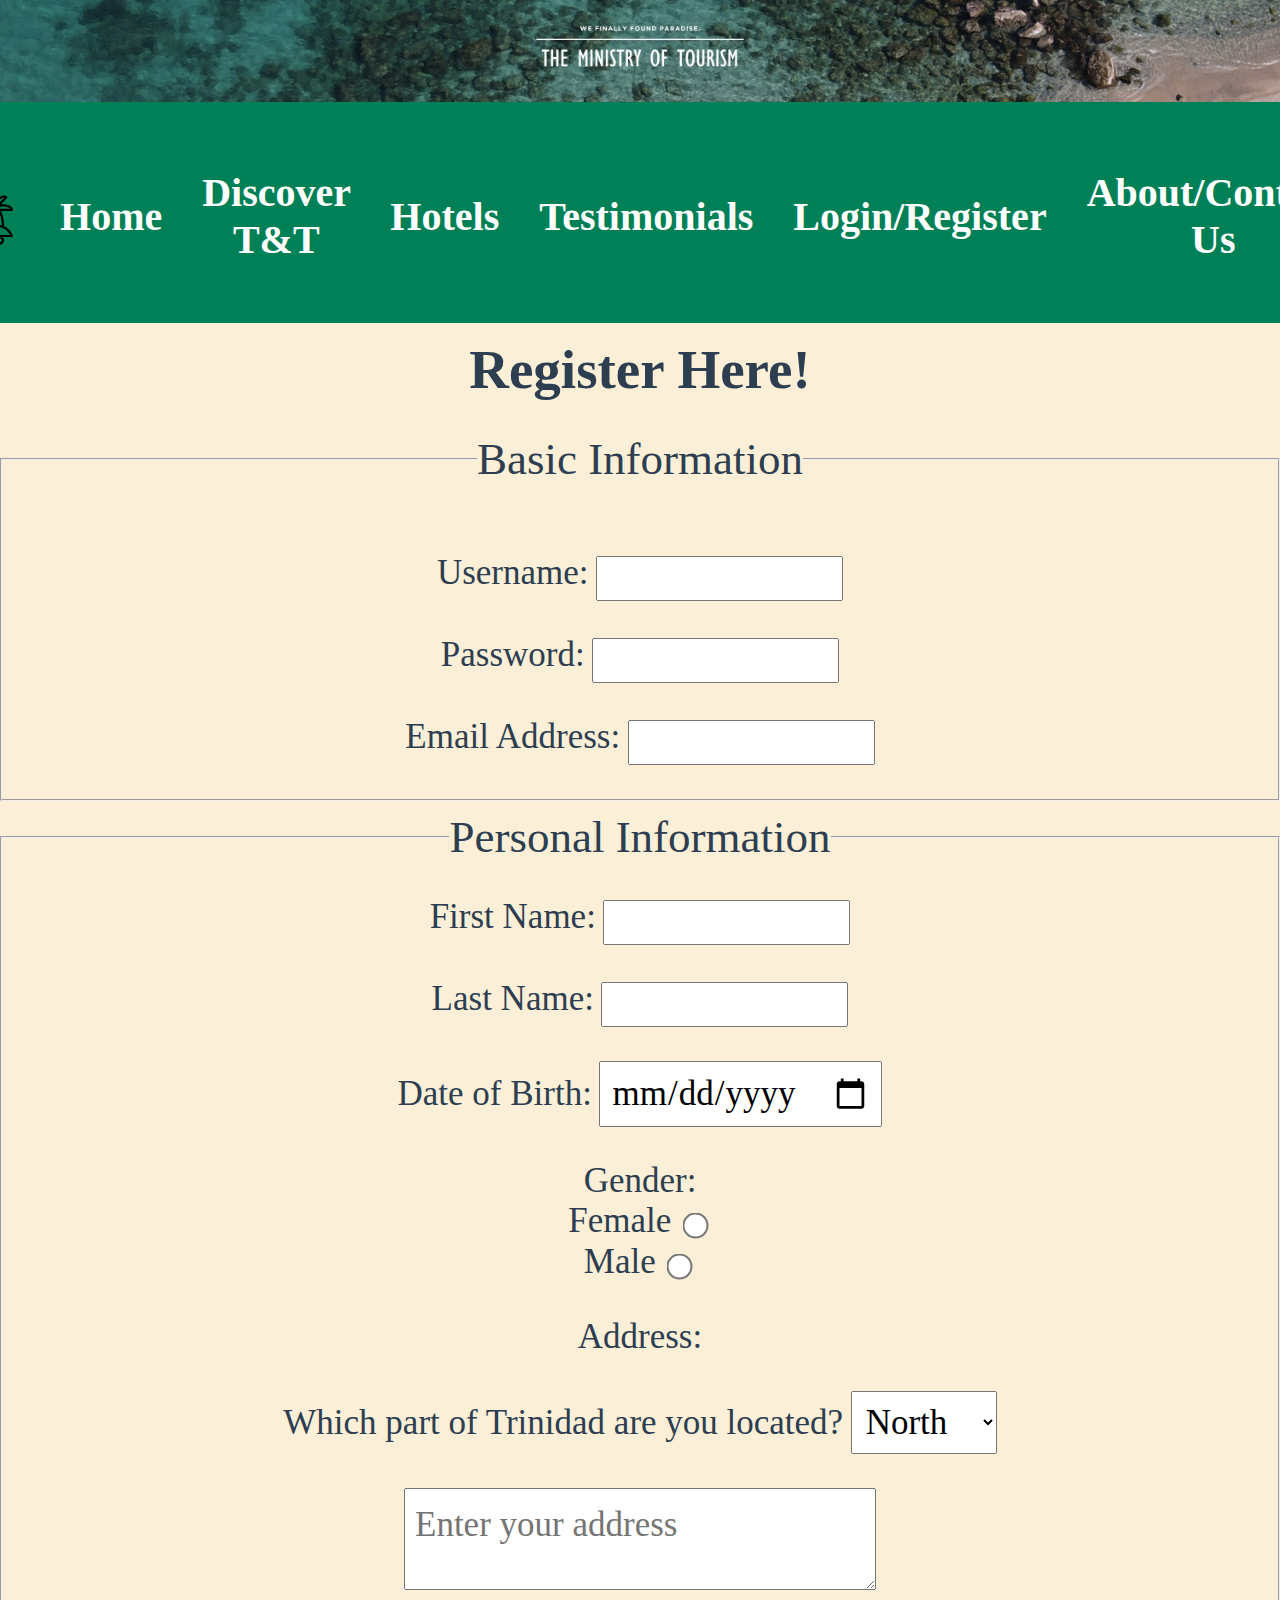
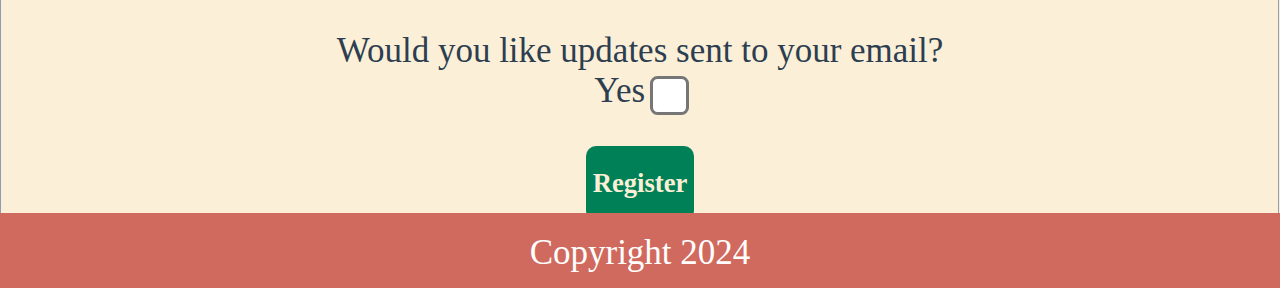
<file: html/registration.html>
<!DOCTYPE html>
<html>
    <head>
        <meta charset="UTF-8">
        <meta name="viewport" content="width=device-width, initial-scale=1.0">
        <title>Registration</title>
        <link rel="stylesheet" href="../css/styles.css">  
    </head>

    <body>
        <header>
            <!-- banner -->
            <img src="../images/banner.jpg" alt="banner" id="banner">
            <nav>
                <ul>
                    <li><img src="../images/beach.png" alt="beach icon" id="navlogo"></li>
                    <li><a href="../index.html" >Home</a></li>
                    <li><a href="discoverTT.html">Discover T&T</a>
                        <ul class="dropdown">
                            <li><a href="events.html">Events</a></li>
                        </ul>
                        </li>
                    <li><a href="hotel.html">Hotels</a></li>
                    <li><a href="testimonials.html">Testimonials</a></li>
                    <li><a href="login.html">Login/Register</a></li>
                    <li><a href="About_Contact.html">About/Contact Us</a></li>
                </ul>
            </nav>
        </header>
        <main class="regContainer"> 

            <h1 id="regTitle">Register Here!</h1>
            
            <form action="#" method="get" onsubmit="alert('Thank You for registering')" id="BInfo">

        <fieldset id="BasicInfo">
            <br>
            <legend>Basic Information</legend>
            <br>
            <label for="user">Username:</label>
            <input type="text" id="user" name="user" required> <br><br>
            <label for="pass">Password:</label>
            <input type="password" id="pass" name="pass" required> <br><br>
            <label for="emailA">Email Address:</label> 
            <input type="email" id="emailA" name="emailA" required> <br><br>
        </fieldset>
        <br>
    </form> 
    
        <form action="#" method="get" onsubmit="alert('Thank You for registering')" id="PInfo">
            <br><br>
        <fieldset id="PersonalInfo">
            <legend>Personal Information</legend>
            <br>
            <label for="fname">First Name:</label>
            <input type="text" id="fname" name="fname" required> <br><br>
            <label for="lname">Last Name:</label>
            <input type="text" id="lname" name="lname" required > <br><br>

            <label for="dob">Date of Birth:</label>
            <input type="date" id="dob" name="dob"> <br><br>
           
            
            <label>Gender:</label> <br>
            <label for="fsex">Female</label> 
            <input type="radio" id="fsex" name="gender" value="Female"> <br>
            <label for="msex">Male</label>
            <input type="radio" id="msex" name="gender" value="Male"> <br><br>
            

            <label>Address:</label> <br><br>
            <label for="location">Which part of Trinidad are you located?</label>
            <select id="location" name="location" required >
                <option value="North">North</option>
                <option value="South">South</option>
                <option value="East">East</option>
                <option value="West">West</option>
                <option value="Central">Central</option>
            </select> <br><br>

            <textarea name="address" placeholder="Enter your address" ></textarea> <br><br>

            <label for="choice">Would you like updates sent to your email?</label> <br>
            <label for="yes">Yes</label>
            <input type="checkbox" id="yes" name="choice" value="Yes"> <br><br>
        
            <button type="submit" class="registerNow">Register</button>

        </fieldset>
    </form>
    <footer>Copyright 2024</footer> 
        </main>
        
    </body>
</html>
</file>
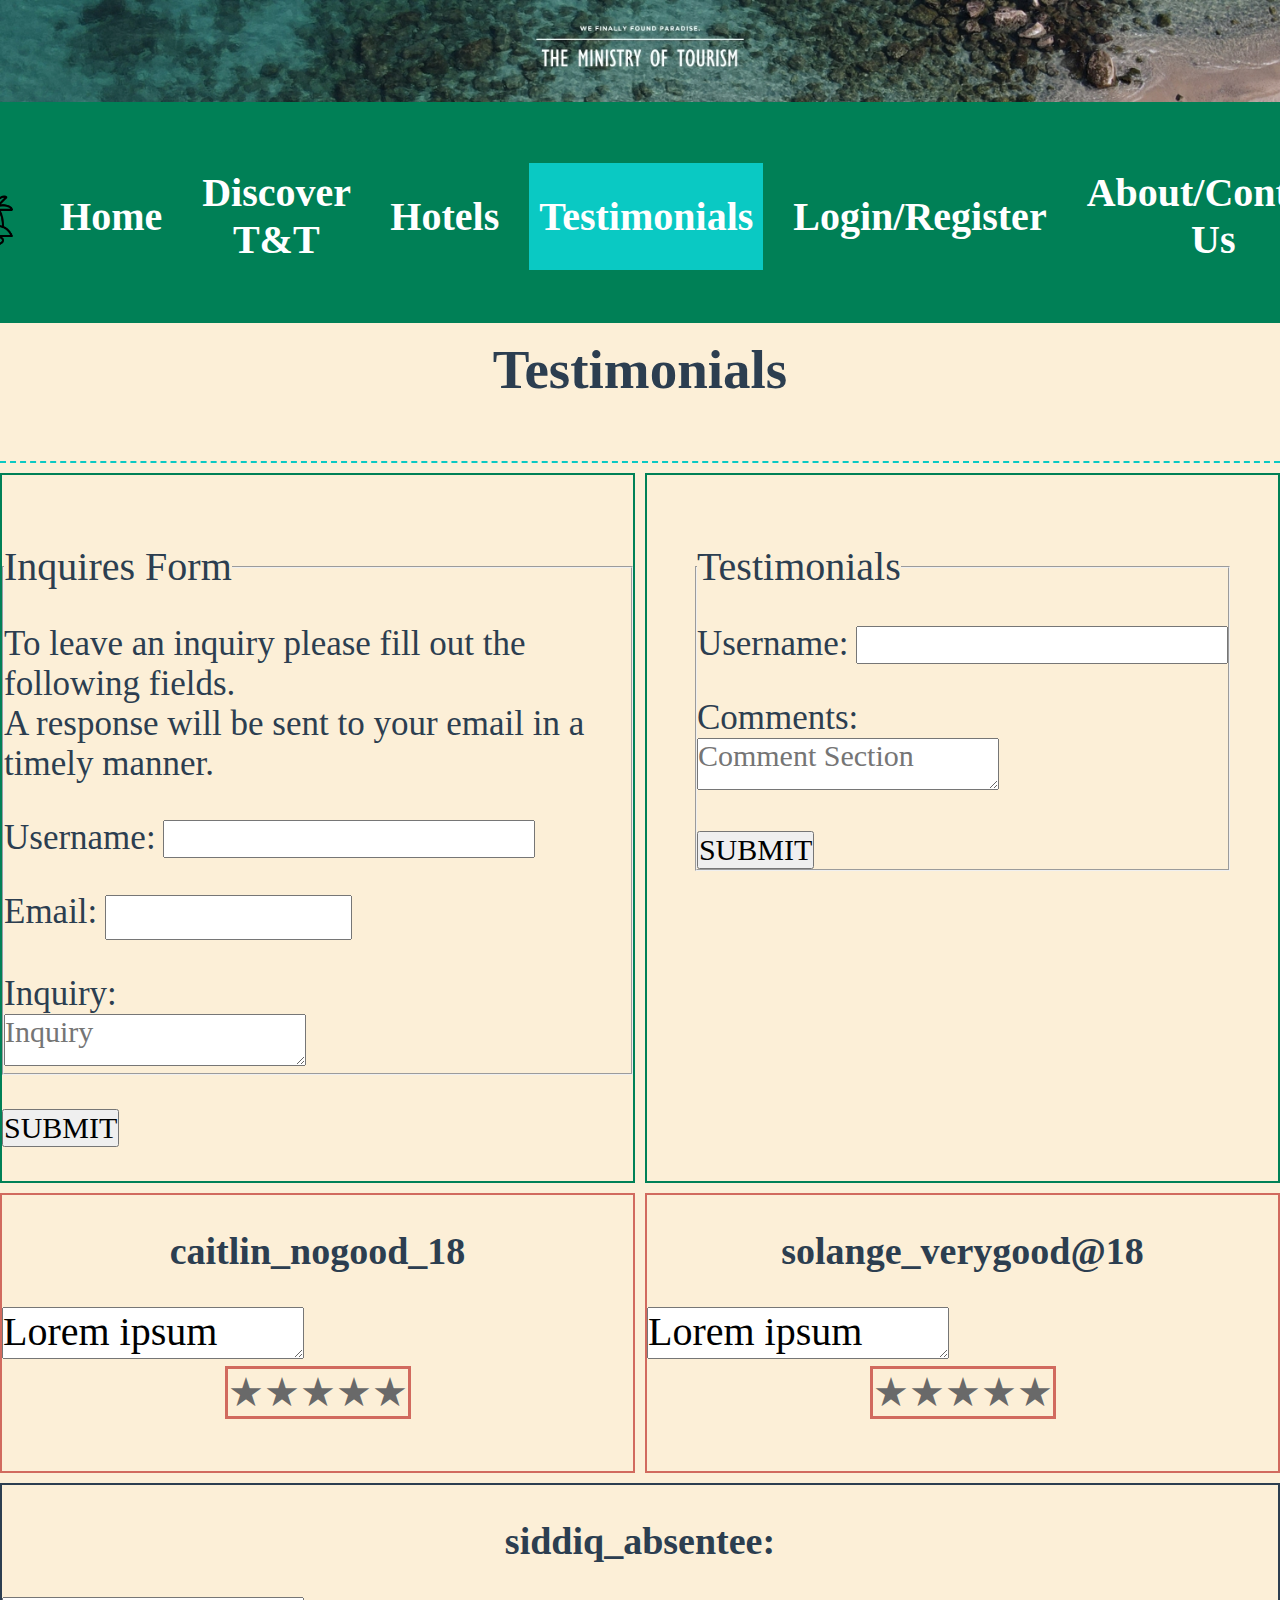
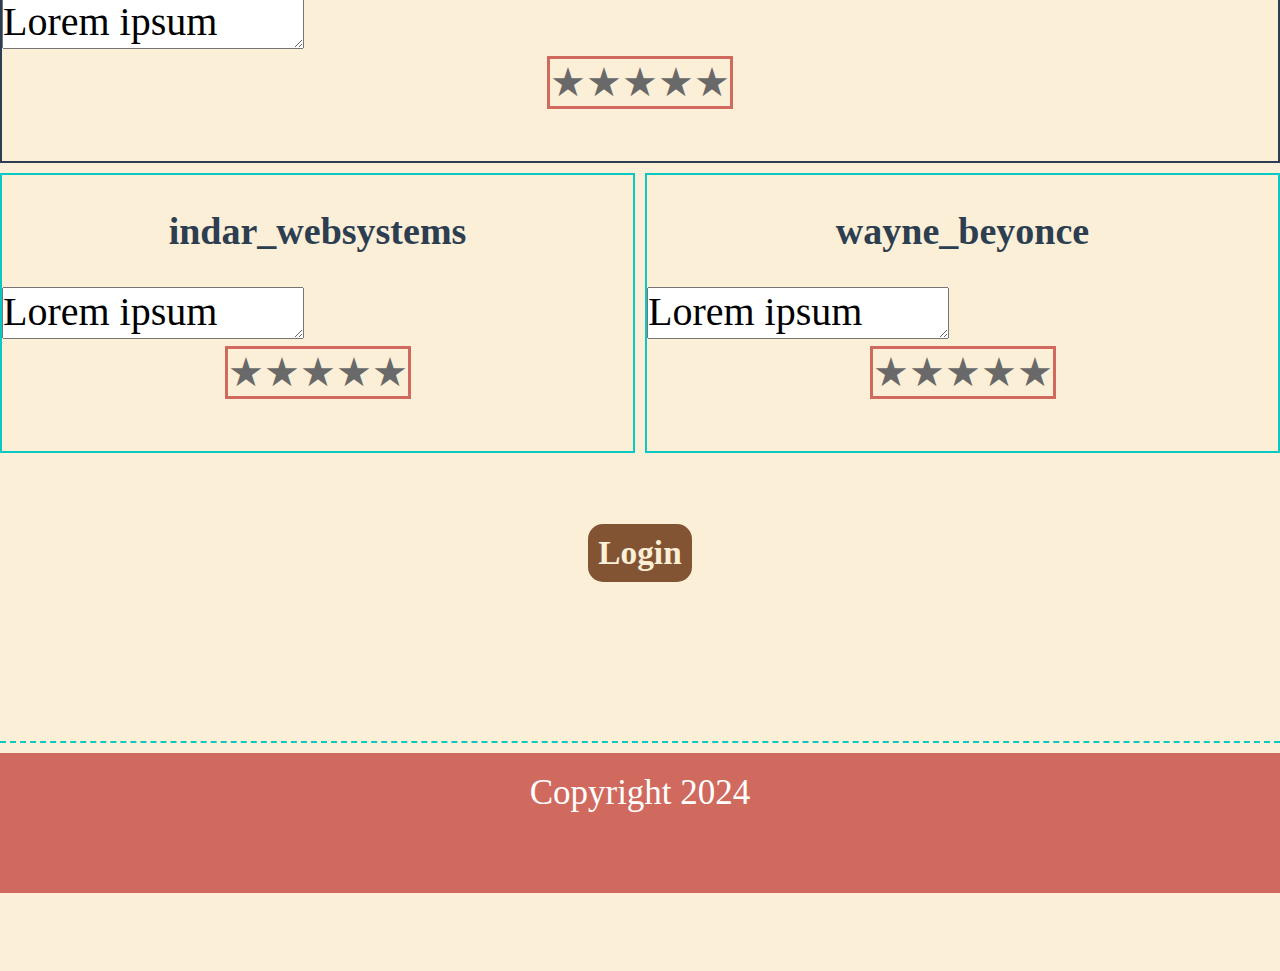
<file: html/testimonials.html>
<!DOCTYPE html>
<html>
    <head>
        <meta charset="UTF-8">
        <meta name="viewport" content="width=device-width, initial-scale=1.0">
        <title>Testimonials</title>
        <link rel="stylesheet" href="../css/styles.css"> 
    </head>

    <body>
        <header>
            <!-- banner -->
            <img src="../images/banner.jpg" alt="banner" id="banner">
            <nav>
                <ul>
                    <li><img src="../images/beach.png" alt="beach icon" id="navlogo"></li>
                    <li><a href="../index.html" >Home</a></li>
                    <li><a href="discoverTT.html">Discover T&T</a>
                        <ul class="dropdown">
                            <li><a href="events.html">Events</a></li>
                        </ul>
                        </li>
                    <li><a href="hotel.html">Hotels</a></li>
                    <li><a href="testimonials.html"class="active">Testimonials</a></li>
                    <li><a href="login.html">Login/Register</a></li>
                    <li><a href="About_Contact.html">About/Contact Us</a></li>
                </ul>
            </nav>
        </header>
       
    <main class="testcontainer">

        <div id="testimonials"><h1>Testimonials</h1></div>

        <form action="#" onsubmit="alert('Inquiry Sent')" class="inquiry">

            <br><br>
            <fieldset id="inq"> <br>
                <legend>Inquires Form</legend>
                
                <p>To leave an inquiry please fill out the following fields. <br> A response will be sent to your email in a timely manner.</p><br>
                
                <label for="user">Username:</label>
                <input type="text" id="user" name="user" required> <br><br>
                <label for="email">Email:</label>
                <input type="email" id="email" name="email" required> <br><br>

                <label >Inquiry:</label><br>
                <textarea name="inquiry"  placeholder="Inquiry"></textarea>

            </fieldset> <br>

            <button type="submit">SUBMIT</button> <br><br>

        </form> 

        <br>

        <form onsubmit="alert('Comment Added')" class="comments"> 

            <br><br>
            <fieldset id="com"> <br>
            <legend>Testimonials</legend>
            <label for="user" >Username:</label>
            <input type="text" id="user" name="user" required><br><br>

            <label for="comments">Comments:</label><br>
            <textarea id="comments" placeholder="Comment Section"></textarea><br><br>

            <button type="submit" >SUBMIT</button>
            </fieldset>

        </form>  
        <br><br>

        <div class="comment comment1">
            <br>
            <h3>caitlin_nogood_18</h3> <br>
            <textarea name="comm1">Lorem ipsum dolor sit amet, consectetuer adipiscing elit, sed diam nonummy nibh euismod tincidunt ut laoreet dolore magna aliquam erat volutpat. Ut wisi enim ad minim veniam, quis nostrud exerci tation ullamcorper suscipit lobortis nisl ut aliquip ex ea commodo consequat. . </textarea><br>

            <div id="r1" class="Rating">

                <input type="radio" id="fifth" name="rating" value="5">
                <label for="fifth" title="5 stars">&#9733;</label>
                
                <input type="radio" id="fourth" name="rating" value="4">
                <label for="fourth" title="4 stars">&#9733;</label>
                
                <input type="radio" id="third" name="rating" value="3">
                <label for="third" title="3 stars">&#9733;</label>
        
                <input type="radio" id="second" name="rating" value="2">
                <label for="second" title="2 stars">&#9733;</label>
        
                <input type="radio" id="first" name="rating" value="1">
                <label for="first" title="1 star">&#9733;</label>
                
            </div>
        </div>

        <div class="comment comment2">
            <br>
            <h3>solange_verygood@18</h3> <br>
            <textarea name="comm2">Lorem ipsum dolor sit amet, consectetuer adipiscing elit, sed diam nonummy nibh euismod tincidunt ut laoreet dolore magna aliquam erat volutpat. Ut wisi enim ad minim veniam, . </textarea><br>

            <div id="r2" class="Rating">

                <input type="radio" id="five" name="rating" value="5">
                <label for="five" title="5 stars">&#9733;</label>
                
                <input type="radio" id="four" name="rating" value="4">
                <label for="four" title="4 stars">&#9733;</label>
                
                <input type="radio" id="three" name="rating" value="3">
                <label for="three" title="3 stars">&#9733;</label>
        
                <input type="radio" id="two" name="rating" value="2">
                <label for="two" title="2 stars">&#9733;</label>
        
                <input type="radio" id="one" name="rating" value="1">
                <label for="one" title="1 star">&#9733;</label>
                
            </div>
        </div>

        <div class="comment comment3">
            <br>
            <h3>siddiq_absentee:</h3> <br>
            <textarea name="comm3" >Lorem ipsum dolor sit amet, consectetuer adipiscing elit. </textarea><br>
            

                <div id="r3" class="Rating">
                    <input type="radio" id="fif" name="rating" value="5">
                    <label for="fif" title="5 stars">&#9733;</label>
                    
            
                    <input type="radio" id="fou" name="rating" value="4">
                    <label for="fou" title="4 stars">&#9733;</label>
                   
            
                    <input type="radio" id="thi" name="rating" value="3">
                    <label for="thi" title="3 stars">&#9733;</label>
                    
            
                    <input type="radio" id="sec" name="rating" value="2">
                    <label for="sec" title="2 stars">&#9733;</label>
                
            
                    <input type="radio" id="fir" name="rating" value="1">
                    <label for="fir" title="1 star">&#9733;</label>
                    
                </div>
                
            
        </div>

        <div class="comment comment4">
            <br>
            <h3>indar_websystems</h3> <br>
            <textarea name="comm4">Lorem ipsum dolor sit amet, consectetuer adipiscing elit, sed diam nonummy nibh euismod tincidunt ut laoreet dolore magna aliquam erat volutpat. Ut wisi enim ad minim veniam, . </textarea><br>
            

                <div id="r4" class="Rating">
                    <input type="radio" id="Stars5" name="rating" value="5">
                    <label for="Stars5" title="5 stars">&#9733;</label>
                    
            
                    <input type="radio" id="Stars4" name="rating" value="4">
                    <label for="Stars4" title="4 stars">&#9733;</label>
                   
            
                    <input type="radio" id="Stars3" name="rating" value="3">
                    <label for="Stars3" title="3 stars">&#9733;</label>
                    
            
                    <input type="radio" id="Stars2" name="rating" value="2">
                    <label for="Stars2" title="2 stars">&#9733;</label>
                
            
                    <input type="radio" id="Stars1" name="rating" value="1">
                    <label for="Stars1" title="1 star">&#9733;</label>
                    
                </div>
        </div>

        <div class="comment comment5">
            <br>
            <h3>wayne_beyonce</h3> <br>
            <textarea name="comm5">Lorem ipsum dolor sit amet, consectetuer adipiscing elit, sed diam nonummy nibh euismod tincidunt ut laoreet dolore magna aliquam erat volutpat. Ut wisi enim ad minim veniam, quis nostrud exerci tation ullamcorper suscipit lobortis nisl ut aliquip ex ea commodo consequat. Duis autem vel eum iriure . </textarea> <br>
            
            <div id="r5" class="Rating">
                
                    <input type="radio" id="stars5" name="rating" value="5">
                    <label for="stars5" title="5 stars">&#9733;</label>
                    
            
                    <input type="radio" id="stars4" name="rating" value="4">
                    <label for="stars4" title="4 stars">&#9733;</label>
                   
            
                    <input type="radio" id="stars3" name="rating" value="3">
                    <label for="stars3" title="3 stars">&#9733;</label>
                    
            
                    <input type="radio" id="stars2" name="rating" value="2">
                    <label for="stars2" title="2 stars">&#9733;</label>
                
            
                    <input type="radio" id="stars1" name="rating" value="1">
                    <label for="stars1" title="1 star">&#9733;</label>
            </div>
        </div>


        <div class="login">
        <br>
        <!-- login button -->
         <form action="login.html"  class="loginPg" >
        <button id="loginEveryPg">Login</button>
           </form> 
        </div>

     </div>

            
        <footer class="copy">Copyright 2024</footer>

    </main>
    </body>
</html>
</file>
<file: css/styles.css>
/* Color Scheme */
/* #008056 - Deep Emerald Green
#d16a5e - Bright Terracotta
#e0b849 - Vivid Gold
#0ac9c3 - Vivid Aquamarine
#fcefd7- Soft Almond Cream
#825433 - Rustic Brown
#2C3E50 - Charcoal Grey
 */

*{
    margin: 0;
    padding: 0;
    font-family: Georgia, 'Times New Roman', Times, serif ;
    font-size: 30px;
    line-height: 2.3 em; 
    
}


header{
    background-color: #008056;
    position: relative;
    margin: 0;
    padding-top: 0px;
}
body{
    background-color: #fcefd7;
    line-height: 2.3 em; 
    color: #2C3E50;
}
h1{
text-align: center;
color:#2C3E50;
padding: 15px 0px 10px 0px;
justify-content: center;
}
h2{
    color: #0ac9c3;
    text-align: center;
}

 #banner{
    width: 100%;
    padding:0px;
    margin: none;
    
 }

/* ---------------------nav bar css------------------------ */
nav{
    margin: 0;
    padding: 0px 5px;
}


nav ul{
    background-color: #008056;
    display: flex;
    list-style-type: none;
    justify-content: center;
    align-items: center;
    padding: 0; 
    font-family: Helvetica, sans-serif;
}

nav ul li{
    display: inline-block;
    position: relative;
}
nav ul li a{
    display: block;
    padding: 30px 10px;
    margin: 30px 10px;
    color: white;
    text-decoration: none;
    font-weight: bold;
    text-align: center;
    font-size: 40px;
    
}

nav ul li ul.dropdown li{
    display: block;
    
}
nav ul li ul.dropdown{
   width: 100%;
   background-color: #008056;
   position: absolute;
   z-index: 999;
   display: none;
   /* border-radius: 15px;
 */}

nav ul li a:hover{
   background-color: #0ac9c3;
   /* border-radius: 15px; */
}
nav ul li:hover ul.dropdown{
    display: block;
    box-shadow: 0px 8px 18px 0px rgba(0,0,0,0.2);
 }

nav ul li a.active{
    background-color: #0ac9c3;
 }
nav ul li #navlogo{
    height: 70px;
    padding: 0px 25px;
}
/* --------------------------------------------- */



/* footer */
footer{
    background-color: #d16a5e;
    margin: 0;
    padding: 20px;
    color: white;
    font-size: 35px;
    text-align: center;
    justify-content: center;
}

/* section{
    padding: 10px 0px;
} */



/* --------------------------------------------- */
/* login button that goes on every page */
#loginEveryPg{
    background-color: #825433;
    padding: 10px;
    border-radius: 15px;
    color: #fcefd7;
    border: none;
    display: block;
    margin: auto;
    font-weight: bold;
    font-size: 25pt;
}
#loginEveryPg:hover{
    background-color: #e0b849;
}
.loginPg{
    padding: 27px 0px;
}
/* --------------------------------------------- */


.testcontainer textarea{
    height: 50px;
    width: 300px;
}


/* --------------------------------------------- */
/* homepage content */
main.homeContainer section p{
    font-size: 25 px;
    text-align: left;
    margin: 0% 10%;
}
main.homeContainer section ul a {
    color: #008056;
    text-decoration: none;
}
main.homeContainer section ul a:hover {
    color: #0ac9c3;
    text-decoration: none;
}

main.homeContainer .purpose p{
    font-size: 18pt;
    text-align: center;
}

.privPolicy dl dd{
    text-indent: 25px;
}
.privPolicy dl dd a{
    text-decoration: none;
    color: #008056;
}
.privPolicy dl dd a:hover{
    text-decoration: none;
    color: #0ac9c3;
}
.privPolicy dl dt{
    font-weight: bold;
    color: #d16a5e;
}
/* --------------------------------------------- */
/*Homepage grid */

.homeContainer{
    display:grid;
    max-height:auto;
    max-width:auto;
    justify-content: center;
    

    grid-template-areas: 
    "header     header"
    "purpose    purpose" 
    "image      image"
    "guidlines  privacy"
    "loginPg    loginPg"
    "footer     footer"
    ;

    grid-template-rows: 100px 340px  500px 1080px 100px 80px;
    grid-template-columns: repeat(2, 2fr);

    
    /* gap:10px; */

}

#homeTitle{
    grid-area: header;
    font-size: 55px;
}

.purpose {
    grid-area: purpose;
    border-bottom: 2px dashed#0ac9c3;
}

.purpose #pTitle{
    font-size: 45px;
}

.purpose #ptext{
    font-size: 35px;
}

.homeImage{
    grid-area: image;
    display: grid;
    justify-content: center;
    align-items: center;
    border-bottom: 2px dashed #0ac9c3;
}
#homeImg{
    max-width: 100%;
    display: block;
}

.guidlines{
    grid-area: guidlines;
    padding: 10px 25px;
    margin: 0% 0% 0% 5%;
    justify-content: center;
    text-align: left;
    border-right: 2px dashed#0ac9c3;
}

.guidlines #guidText{
    font-size: 45px;

}

.guidlines #guidlist li{
    font-size: 35px;
    line-height: 1.6em;

}
.privPolicy{
    grid-area: privacy;
    margin: 0% 0% 0% 1%;
    justify-content: center;
    text-align: left;
}
.privPolicy #priTitle{
    font-size: 40px;
    line-height: 1.6em;
}

.privPolicy #priList dt,dd{
    font-size: 35px;
    line-height: 1.6em;
}
.loginPgH{
    grid-area: loginPg;
    border-top: 2px dashed#0ac9c3;
    padding: 22px;
    
}

.homeContainer footer{
    grid-area: footer;
}

/* --------------------------------------------- */


/* --------------------------------------------- */
/*CSS GRID Testimonials */


    fieldset #inq {
        width:275px; height:275px;
    }

    fieldset #com {
        width:250px; height:250px;
    }

    textfield{
        width:250;
         height:250px;
    }

h3#registerNow, h3#registerNow a{
text-align: center;
text-decoration: 0;
color: #008056;
font-size: 16pt;
padding: 10px;
}

h3#registerNow a:hover{
    color: #2C3E50;
}
    /*CSS */
    
.testcontainer{
    display:grid;
    max-height:auto;
    max-width:auto;

    grid-template-areas: 
    "header  header"
    "forminquiry formcomms"
    "forminquiry formcomms"
    "comm1  comm2"
    "comm3  comm3"
    "comm4  comm5"
    "login  login"
    "footer footer"
    ;

    
    grid-template-rows: 1fr 3fr 2fr 2fr 2fr 2fr 2fr 1fr;
    grid-template-columns: repeat(2, 2fr);

    gap:10px;
}
/*5 Star Review*/


.Rating {
    display: flex;
    flex-direction: row-reverse;
    justify-content: center;
    /* border: none; */
}

.Rating input {
    display: none; 
}

.Rating label {
    font-size: 40px;
    color: dimgray;
    cursor: pointer;
    transition: color 0.5s hard;
}

.Rating input:checked ~ label {
    color: goldenrod; 
}

.Rating label:hover,
.Rating label:hover ~ label {
    color: yellow; 
}

/*Grid Items*/

#testimonials{ 
    grid-area: header;
    border-bottom: 2px dashed #0ac9c3;
    justify-items: center;
    align-items: center;
}
#testimonials h1{ 
    font-size: 55px;
}

.inquiry{ 
    grid-area: forminquiry;
    border: 2px solid #008056;
    justify-items: center;
    align-items: center;
    
}

.inquiry legend{ 
    font-size: 40px; 
}

.inquiry p{ 
    font-size: 35px;
    
}

.inquiry label{ 
    font-size: 35px;
    
}


.comments{
    grid-area: formcomms;
    border: 2px solid #008056;
    justify-items: center;
   align-items: center;
   }

   .comments legend{
    font-size: 40px; 
   }

   .comments p{ 
    font-size: 35px;
    line-height: 1.63em;
}

.comments label{ 
    font-size: 35px;
    
}

.comment1{
     grid-area: comm1;
     border: 2px solid #d16a5e;
     justify-items: center;
     align-items: center;
    }

    .comment1 h3{
        font-size: 38px;
       }

       .comment1 textarea{
        font-size: 40px;
       }

.comment2{
     grid-area: comm2;
     border: 2px solid #d16a5e;
     justify-items: center;
    align-items: center;
    }

    .comment2 h3{
        font-size: 38px;
       }

       .comment2 textarea{
        font-size: 40px;
       }

.comment3{ 
    grid-area: comm3;
    border: 2px solid #2C3E50;
    justify-items: center;
    align-items: center;
}
.comment3 h3{
    font-size: 38px;
   }

   .comment3 textarea{
    font-size: 40px;
   }

.comment4{
     grid-area: comm4;
     border: 2px solid #0ac9c3;
     justify-items: center;
    align-items: center;
    }

    .comment4 h3{
        font-size: 38px;
       }

       .comment4 textarea{
        font-size: 40px;
       }

.comment5{ 
    grid-area: comm5;
    border: 2px solid #0ac9c3;
    justify-items: center;
    align-items: center;
}

.comment5 h3{
    font-size: 38px;
   }

   .comment5 textarea{
    font-size: 40px;
   }

.login{
    grid-area: login;
    border-bottom: 2px dashed #0ac9c3;
    justify-items: center;
    align-items: center;
    
}

.copy{
    grid-area: footer;
    border: none;
    justify-items: center;
    align-items: center;
}
/* --------------------------------------------- */

/* --------------------------------------------- */
/*CSS Hotels*/

.hotelcontainer{

    display:grid;
    max-height:100%;
    max-width:100%;

    grid-template-areas: 
    "header header header"
    "aside mainP asideR"
    "main mainP mainR"
    "section section section"
    "login  login login"
    "footer footer footer"
    ;

    grid-template-rows: 100px 300px 300px 200px 100px 80px;
    grid-template-columns: repeat(3, 2fr);

    font-size:30px;
    gap:10px;
}

.hotelcontainer ul{

    justify-items: center;
    align-items: center;

}

.hotelTITLE{
    grid-area: header;
    border-bottom: 3px dashed #0ac9c3;
    justify-items: center;
    align-items: center;
}

.hotList{
    
    grid-area: aside;
    border: 3px solid #d16a5e;
    justify-items: center;
    align-items: center;
    
}


.Rating{
    grid-area: asideR;
    border: 3px solid #d16a5e;
    justify-items: center;
    align-items: center;
}

.restList{
    grid-area: main;
    border: 3px solid #e0b849;
    justify-items: center;
    align-items: center;
}

section.restList ul h4{
    font-size: 40px;
}

section.restRating ul h4{
    font-size: 40px;
}

aside.hotList ul h4{
    font-size: 40px;
}

aside.Rating ul h4{
    font-size: 40px;
}

.iframeRest{
    width:1250px;
    height:600px;
}

.REST{
    grid-area: mainP;
    border: 3px solid #2C3E50;
    justify-items: center;
    align-items: center;
}

.restRating{
    grid-area: mainR;
    border: 3px solid #e0b849;
    justify-items: center;
    align-items: center;
}

.idk{
    grid-area: section;
    border: 3px solid #0ac9c3;
    justify-items: center;
    align-items: center;
}

.hotloginPg{
    padding: 20px;
    grid-area: login;
    justify-items: center;
    align-items: center;
}

.hotelFooter{
    grid-area: footer;
    border: none;
    justify-items: center;
    align-items: center;
}
/*  */
/*Login Grid*/
.loginContainer{
    display:grid;
    max-height:auto;
    max-width:auto;

    grid-template-areas: 
    "header  header"
    "main  main"
    "ques ques"
    
    "register  register"
    "footer  footer"
    ;

    grid-template-rows: 100px 350px 150px 105px 75px;
    grid-template-columns: repeat(2, 2fr);

    font-size: 25px;
    gap:10px;

}

#loginbutton{
    padding: 10px;
    font-size: 15px;
    background-color: #008056;
    color: #fcefd7;
    border: none;
    border-radius: 10px;
    font-size: 20pt;
    font-weight: bold;
}

#loginbutton:hover{
    background-color: #0ac9c3;
}

.loginTitle{
    grid-area:header;
    font-size: 55px;
}

.loginInfo{  
    grid-area:main;
    justify-content: center;
    align-items: center;
    text-align: center;
}
.loginInfo legend{  
    font-size: 45px;
}

.logs label{  
    font-size: 35px;
}


#loginQues{
    grid-area:ques;
    padding: 20px 0px 5px 0px;
    font-size: 40px;
}


    


/*register buttons on both register page and login page */
.registerNow{
    padding: 10px;
    font-size: 20px;
    background-color: #008056;
    color: #fcefd7;
    border: none;
    border-radius: 10px
}
.registerNow:hover{
    background-color: #0ac9c3;
}

.reg_nowButton{
   grid-area:register; 
   justify-content: center;
    align-items: center;
    text-align: center;
}

.loginContainer footer{
    grid-area:footer;
}
.loginContainer input[type="text"]{
    font-size: 18px;
    padding:10px;
}

/* --------------------------------------------- */
/* Registration Page Grid */
.regContainer{
    display:grid;
    max-height: auto;
    max-width:auto;

    grid-template-areas: 

    "header "
    "bInfo"
    "pInfo "
    "pInfo "
    "footer"
    ;

    grid-template-rows: 100px 300px 950px 100px 75px;
    grid-template-columns: repeat(1, 2fr);

    font-size: 30px;
    gap:10px;

    
    text-align: center;
}

#regTitle{
    grid-area: header;
    font-size: 55px;
}

#BasicInfo{
    grid-area: bInfo;
}

#BasicInfo legend{
    font-size: 45px ;
}

#BasicInfo label{
    font-size: 35px ;
}

#PersonalInfo{
    grid-area: pInfo;
}

#PersonalInfo legend{
    font-size: 45px;
    
}

#PersonalInfo label{
    font-size: 35px;
}

.regContainer footer{
    grid-area: footer;
}

.regContainer select{
    font-size: 35px;
    line-height: 1.5;
    padding:10px;
}

.regContainer select option {
    font-size: 35px;
    padding:10px
}

.regContainer textarea{
    font-size: 35px;
    line-height: 1.5;
    width: 450px;
    height:80px;
    padding:10px;
}

.regContainer input[type="text"],input[type="password"],input[type="email"]{
    font-size: 18px;
    padding:10px;
}

.regContainer input[type="date"]{
    font-size: 35px;
    padding:10px;
}

.regContainer input[type="radio"] {
    transform: scale(2.0); 
    margin: 10px;
}

.regContainer input[type="checkbox"] {
    transform: scale(3.0); 
    margin: 10px;
}

inquiryPg{
    grid-area:button1;
    border: none;
    
}

.registerNow{
    padding: 10px;
    font-size: 18pt;
    background-color: #008056;
    color: #fcefd7;
    border: none;
    border-radius: 10px;
    display: block;
    margin: auto;
    font-size: 20pt;
    font-weight: bold;
    
}
.registerNow{
    padding: 22px 7px;
}
.registerNow:hover{
    background-color: #0ac9c3;
}
/* --------------------------------------------- */
/* About & Contact Us Grid*/
.ACcontainer{
    display:grid;
    max-height: 1000;
    max-width:auto;

    grid-template-areas: 

    "header header "
    "Aheader Aheader  "
    "Amain Amain "
    "Cheader Cheader "
    "Cmain Cmain "
    "Cmain Cmain "
    "button1 button2"   
    "footer footer " 
    ;

    grid-template-rows: 100px 75px 200px 75px 150px 75px 100px;
    grid-template-columns: repeat(2, 2fr);

    
    /* gap:10px; */
}

#aboutTitle{
    grid-area:header;
    border-bottom: 3px dashed #0ac9c3;
}
#aboutTitle h1{
    font-size: 55px;
}

#Atitle{
    grid-area:Aheader;
    border-bottom: 3px dashed #0ac9c3;
}
#Atitle h2{
    font-size: 45px;
}
.Abs{
    grid-area:Amain;
    text-align: center;
    justify-content: center;
    align-items: center;
    padding: 25px;
    /* border: 3px solid #2C3E50; */
}

.Abs p{
    font-size: 35px;
}

#Ctitle{
    grid-area:Cheader;
    padding: 10px;
    border: 3px solid #008056;
}

#Ctitle h2{
    font-size: 45px;
}

.Con{
    grid-area:Cmain;
    text-align: center;
    justify-content: center;
    align-items: center;
    padding: 20px 0px 10px 0px;
    border-bottom: 3px dashed #0ac9c3
    
}

.Con p{
    font-size: 35px;
    
}
.loginPgA{
    grid-area:button2;
    border: none;
    padding: 22px 0px;
    
}

.inquiryPg{
    grid-area:button1;
    border: none;
    
}

#inquiryPg{
    padding: 10px;
    font-size: 18pt;
    background-color: #008056;
    color: #fcefd7;
    border: none;
    border-radius: 10px;
    display: block;
    margin: auto;
    font-size: 25pt;
    font-weight: bold;
    
}
.inquiryPg{
    padding: 22px 0px;
}
#inquiryPg:hover{
    background-color: #0ac9c3;
}

.ACcontainer footer{
    grid-area:footer;
    border:none;
}



/*Event Page Grid*/

.eventsContainer{

    display:grid;
    max-height: 1500px;
    max-width:auto;

    grid-template-areas: 

    "header"
        "sub1"
        "main1"
        "img1"
        "main2"
        "img2"
        "main3"
        "img3"
        "sub"
        "section"
        "login"
        "footer"
    ;

    grid-template-rows: 
    100px 100px 350px 200px 350px 200x 350px 200px  50px 200px 80px 100px;

    grid-template-columns:2fr;
    font-size: 25px;
    gap:20px;
}
.eventsContainer h1,h2,h3{
    font-weight: bold;
    text-align: center;
}
#eveTitle{
    grid-area:header;
}
#eveTitle h1{
    font-size: 55px;
    
}

#subTitle{
    grid-area:sub1;
    padding: 10px;
    border: 2px solid #008056;
}
#subTitle h2{
    font-size: 45px;
}

#PLake{
    grid-area:main1;
    padding: 10px;
}

#PLake h3{
    font-size:40px ;
}

#PLake p{
    font-size:35px ;
}

.PlakePhoto img{
    grid-area: img1;
    display: grid;
    max-width: 100%;
    max-height: 200px;
    justify-self: center;
    align-self: center;
    object-fit: cover;
    border: 2px solid #d16a5e;
}


#MBeach{
    grid-area: main2;
    border-top: 2px solid #008056;
    padding: 10px;
}

#MBeach h3{
    font-size: 40px;
}

#MBeach p{
    font-size: 35px;
}


#MBeachPhoto img{
    grid-area:img2;
    display: grid;
    max-width: 100%;
    max-height: 200px;
    justify-self: center;
    align-self: center;
    object-fit: cover;
    border: 2px solid #d16a5e;

}

#CBS{
    grid-area:main3;
    border-top: 2px dashed #008056;
    padding: 10px;
}
#CBS h3{
    font-size: 40px;
}

#CBS p{
    font-size: 35px;
}

#CBSPhoto img{
    grid-area:img3;
    display: grid;
    max-width: 100%;
    max-height: 200px;
    justify-self: center;
    align-self: center;
    object-fit: scale-down;
    border: 2px solid green;
}

#dates{
    grid-area: sub;
    border-top: 3px dashed #0ac9c3;
    padding: 15px;
}

#dates h2{
    font-size: 40px;
}
#datesTable{
    grid-area: section;
    border: 3px solid gold;
    justify-content: center;
    text-align: center;
    display: block;
    margin: auto;
}
#datesTable table th,td{
    font-size: 35px;
}
.eventsContainer.loginPg{
    grid-area: login;

}
.eventsContainer footer{
    grid-area: footer;
}

/*Discover Page*/

.discoverContainer{

    display:grid;
    max-height: auto;
    max-width:auto;

    grid-template-areas: 

        "header header header"
        "sub1 sub1 sub1"
        "main1 main1 img1"
        "main1 main1 img2"
        "main2 main2 img3 "
        "sub sub sub"
        "section section section"
        "login login login"
        "footer footer footer"       
    ;

    grid-template-rows: 
    110px 75px 350px 380px 600px 100px 400px 100px 100px ;

    grid-template-columns:2fr 2fr 1fr;
    gap:20px;
}
.discoverContainer h1,h2,h3{
    font-weight: bold;
    text-align: center;
}

#discoverTitle{
    grid-area:header;
    border: 2px solid #008056;
    
}

#discoverTitle h1{
    font-size: 55px;
}

#sub1 {
    grid-area:sub1;
    
}

#sub1 h2{
    font-size: 46px;
    text-align: center;
}

#Attract{
    grid-area:main1;
    border: 2px solid #0ac9c3;
}

#Attract h3{
    text-align: left;
    font-size: 45px;
}

#Attract p{
    font-size: 35px;
    text-align: left;
}

#fort{
    grid-area: img1;
    display: grid;
    justify-content: center;
    align-items: center;
    border-top: 2px dashed #0ac9c3;
    border-bottom: 2px dashed #0ac9c3;
}

#FG{
    max-width:300x;
    max-height: 250px;
    display: block;
}


    

/* .homeImage{
    grid-area: image;
    display: grid;
    justify-content: center;
    align-items: center;
    border-bottom: 2px dashed #0ac9c3;
}
#homeImg{
    max-width: 100%;
    display: block;
} */

#queens{
    grid-area: img2;
    display: grid;
    justify-content: center;
    align-items: center;
    border-bottom: 3px dashed #0ac9c3;
    
}

#savannah{
    max-width:300x;
    max-height: 250px;
    display: block;
    display: block;
}

#culture{
    grid-area:main2;
    border: 2px solid #d16a5e;
    line-height: 2.32m;
}

#culture h2{
    text-align: left;
    font-size: 45px;
}
#culture h3{
    text-align: left;
    font-size: 42px;
}
#culture p{
    text-align: left;
    font-size: 35px;
}

#eman {
    grid-area: img3;
    display: grid;
    justify-content: center;
    align-items: center;
    
}

#emancipation{
    max-width:500x;
    max-height: 250px;
    display: block;
} 

#subevents{
    grid-area: sub;
    border-top: 3px dashed #0ac9c3;
}

#subevents h2{
    font-size: 46px;
    
}

#carnival{
    grid-area: section;
    border: 3px solid #e0b849;
}

#carnival h3{
    font-size: 42px;
    text-align: left;
}

#carnival p{
    font-size: 35px;
    text-align: left;
}

.discoverContainer .loginPg{
    grid-area: login;

}
.discoverContainer footer{
    grid-area: footer;
}
</file>
